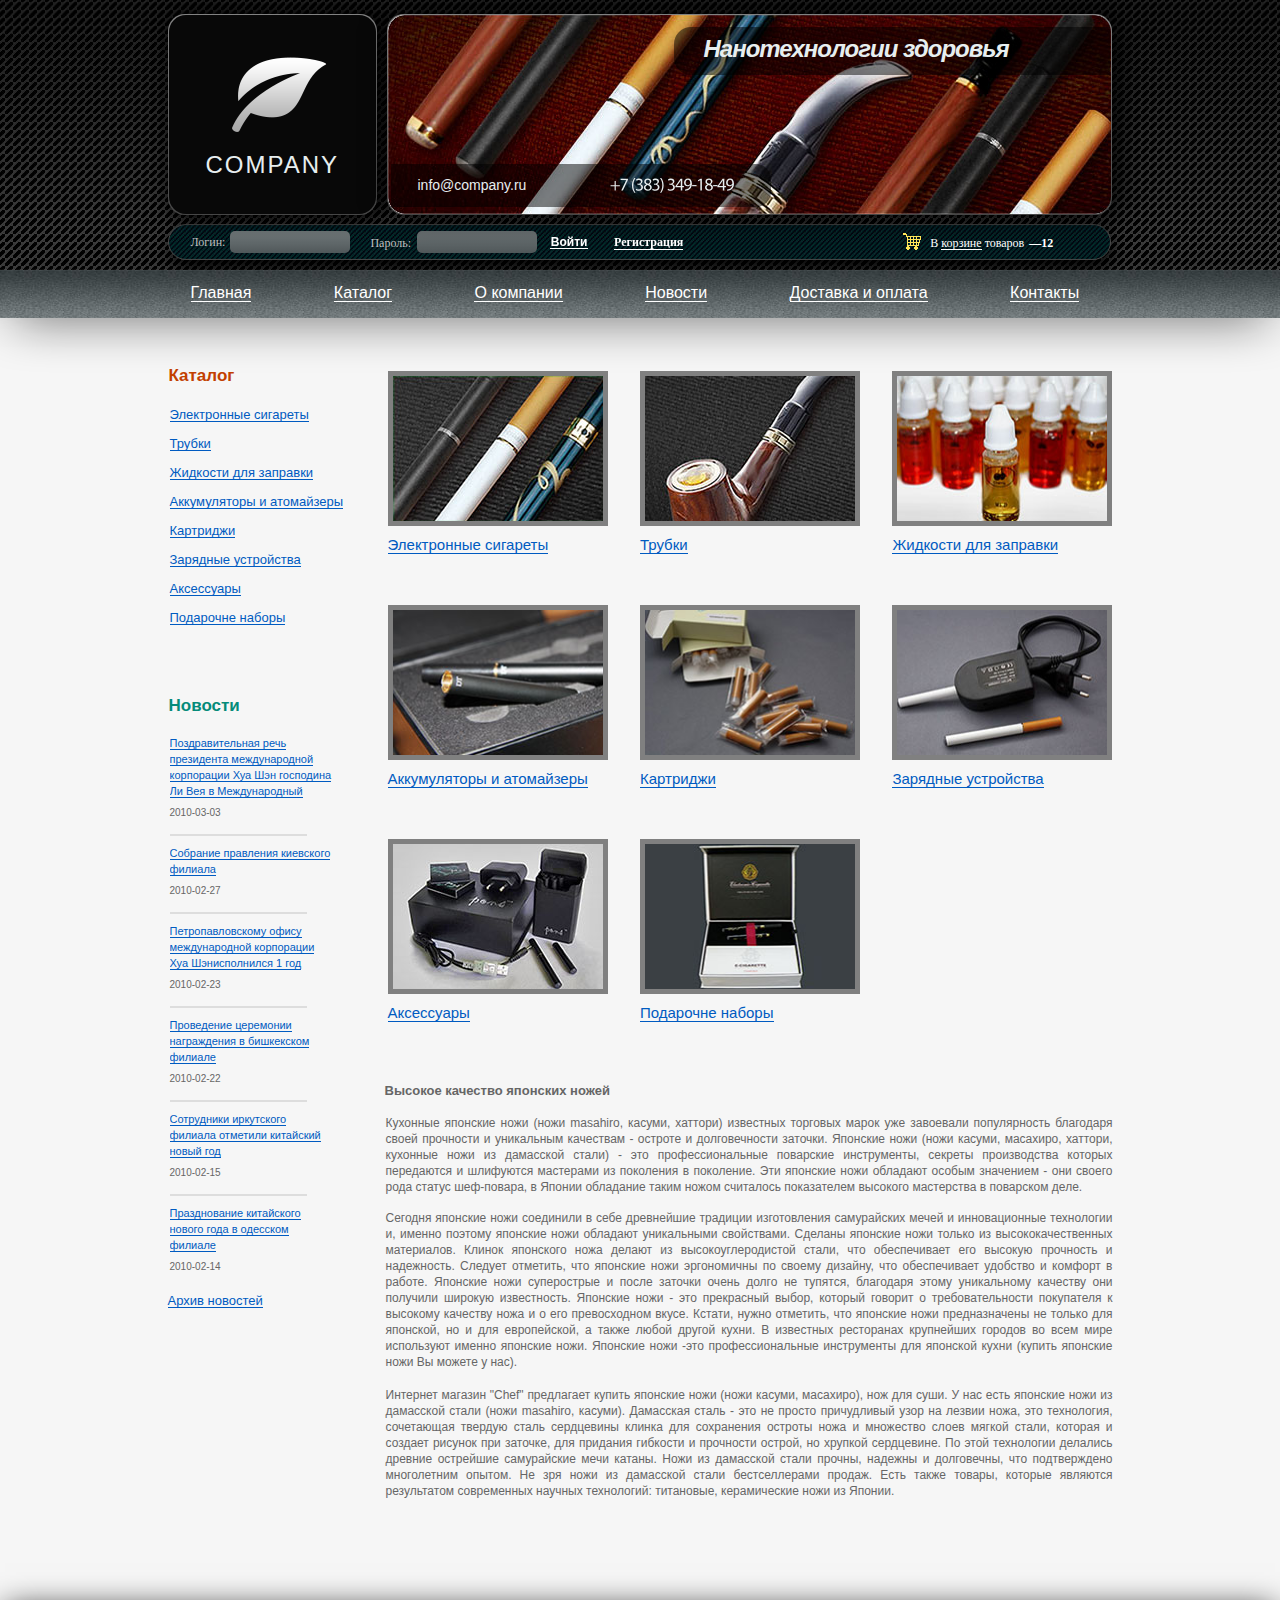
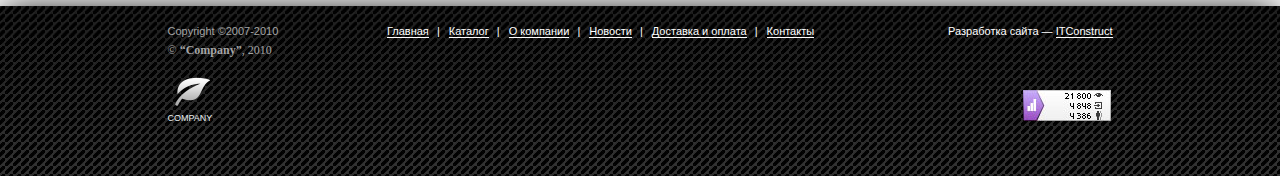
<file: index.html>
<!DOCTYPE html>
<html>
	<head>
		<meta charset="utf-8">
		<meta http-equiv="Cache-Control" content="no-cache">
		<!--<script src="http://code.jquery.com/jquery-latest.js"></script>-->
		<script text="text/javascript" src="js/jquery-2.2.3.min.js"></script>
		<title>Главная страница</title>
		<link href="styles/style-main.css" rel="stylesheet">
	</head>
	<body>
		<header>
			<div class="layout-positioner logotips">
				<div class="border_gradient_logo">
					<div class="logo">
						<h1 id="company">COMPANY</h1>
					</div>
				</div>
				<div class="border_gradient_nanotechn">
					<div class="nanotechn"></div>
				</div>
				<div class="nanotechn-zdorovia">Нанотехнологии здоровья</div>
				<address>
					<a href="mailto:info@company.ru">
						<span id="mail">info@company.ru</span>
					</a>
					<span id="phone-number">+7 (383) 349-18-49</span>
				</address>
			</div>
			<div class="layout-positioner">
				<div class="form-login">
					<form method="post">
						<label for="loginID">Логин:</label>
						<input type="text" name="login" id="loginID">
						<label for="passwordID">Пароль:</label>
						<input type="password" name="password" id="passwordID">
						<input type="submit" id="submitF" value="Войти">
						<a href="#">Регистрация</a>
					</form>
					<div class="basket">
						В <a href="#">корзине</a> товаров <span>12</span>
					</div>
				</div>
			</div>
		</header>
		<div class="fon_grey">
			<div class="layout-positioner"> 
				<span id="open-close">Меню</span>
				<ul id="list_grey">
					<li><a href="#">Главная</a></li>
					<li id="2row">
						<a href="#">Каталог</a>
						<ul class="inner">
							<li><a href="#">Электронные сигареты</a></li>
							<li><a href="#">Трубки</a></li>
							<li><a href="#">Картриджи</a></li>
							<li><a href="#">Аккумуляторы и атомайзеры</a></li>
							<li><a href="#">Аксессуары</a></li>
							<li><a href="#">Зарядные устройства</a></li>
							<li><a href="#">Жидкости для заправки</a></li>
							<li><a href="#">Подарочне наборы</a></li>
						</ul>
					</li>
					<li id="3row"><a href="#">О компании</a></li>
					<li id="4row"><a href="#">Новости</a></li>
					<li id="5row"><a href="#">Доставка и оплата</a></li>
					<li><a href="#">Контакты</a></li>	
				</ul>
			</div>
		</div>
		<div class="layout-positioner main_class">
			<aside>
				<h2 id="head-katalog">Каталог</h2>
				<ul class="katalog">
					<li><a href="#">Электронные сигареты</a></li>
					<li><a href="#">Трубки</a></li>
					<li><a href="#">Жидкости для заправки</a></li>
					<li><a href="#">Аккумуляторы и атомайзеры</a></li>
					<li><a href="#">Картриджи</a></li>
					<li><a href="#">Зарядные устройства</a></li>
					<li><a href="#">Аксессуары</a></li>
					<li><a href="#">Подарочне наборы</a></li>
				</ul>
				<h2 id="head-news">Новости</h2>
				<ul class="news">
					<li>
						<div><a href="#">Поздравительная речь президента международной 
						корпорации Хуа Шэн господина Ли Вея в Международный центр</a></div>
						<span>2010-03-03</span></li>
					<li>
						<div><a href="#">Собрание правления киевского филиала</a></div>
						<span>2010-02-27</span></li>
					<li>
						<div><a href="#">Петропавловскому офису международной корпорации Хуа Шэнисполнился 1 год</a></div>
						<span>2010-02-23</span></li>
					<li>
						<div><a href="#">Проведение церемонии награждения
						в бишкекском филиале</a></div>
						<span>2010-02-22</span></li>
					<li>
						<div><a href="#">Сотрудники иркутского филиала отметили китайский новый год </a></div>
						<span>2010-02-15</span></li>
					<li>
						<div><a href="#">Празднование китайского нового года в одесском филиале</a></div>
						<span>2010-02-14</span></li>
				</ul>
				<a href="#" class="arhiv">Архив новостей</a>
			</aside>
			<ul class="content">
				<!-- 1 -->
				<li class="content-item">
					<a href="asdf">
						<!--<div class="content-picture image-1"></div>-->
						<img src="img/cigaro.jpg" alt="Сигареты">
						<span>Электронные сигареты</span>
					</a>
				</li>
				<!-- 2 -->
				<li class="content-item">
					<a href="asdf">
						<img src="img/trubki.jpg" alt="Трубки">
						<span>Трубки</span>
					</a>
				</li>
				<!-- 3 -->
				<li class="content-item">
					<a href="asdf">
						<img src="img/jidkosti.jpg" alt="Заправка">
						<span>Жидкости для заправки</span>
					</a>
				</li>
				<!-- 4 -->
				<li class="content-item">
					<a href="asdf">
						<img src="img/batteries.jpg" alt="Аккумуляторы">
						<span>Аккумуляторы и атомайзеры</span>
					</a>
				</li>
				<!-- 5 -->
				<li class="content-item">
					<a href="asdf">
						<img src="img/cartridji.jpg" alt="Картриджи">
						<span>Картриджи</span>
					</a>
				</li>
				<!-- 6 -->
				<li class="content-item">
					<a href="asdf">
						<img src="img/charge.jpg" alt="Зарядные устройства">
						<span>Зарядные устройства</span>
					</a>
				</li>
				<!-- 7 -->
				<li class="content-item">
					<a href="asdf">
						<img src="img/accessories.jpg" alt="Зарядные устройства">
						<span>Аксессуары</span>
					</a>
				</li>
				<!-- 8 -->
				<li class="content-item">
					<a href="asdf">
						<img src="img/gifts.jpg" alt="Подарки">
						<span>Подарочне наборы</span>
					</a>
				</li>
			</ul>
			<div id="content_text">
				<h2>Высокое качество японских ножей</h2>
				<p>Кухонные японские ножи (ножи masahiro, касуми, хаттори) известных торговых марок уже завоевали популярность благодаря своей прочности и уникальным качествам - остроте и долговечности заточки. Японские ножи (ножи касуми, масахиро, хаттори, кухонные ножи из дамасской стали) - это профессиональные поварские инструменты, секреты производства которых передаются и шлифуются мастерами из поколения в поколение. Эти японские ножи обладают особым значением - они своего рода статус шеф-повара, в Японии обладание таким ножом считалось показателем высокого мастерства в поварском деле.</p>
				<p>Сегодня японские ножи соединили в себе древнейшие традиции изготовления самурайских мечей и инновационные технологии и, именно поэтому японские ножи обладают уникальными свойствами. Сделаны японские ножи только из высококачественных материалов. Клинок японского ножа делают из высокоуглеродистой стали, что обеспечивает его высокую прочность и надежность. Следует отметить, что японские ножи эргономичны по своему дизайну, что обеспечивает удобство и комфорт в работе. Японские ножи суперострые и после заточки очень долго не тупятся, благодаря этому уникальному качеству они получили широкую известность. <span></span>Японские ножи - это прекрасный выбор, который говорит о требовательности покупателя к высокому качеству ножа и о его превосходном вкусе. Кстати, нужно отметить, что японские ножи предназначены не только для японской, но и для европейской, а также любой другой кухни. В известных ресторанах крупнейших городов во всем мире используют именно японские ножи. Японские ножи -это профессиональные инструменты для японской кухни (купить японские ножи Вы можете у нас).</p>
				<p>Интернет магазин "Chef" предлагает купить японские ножи (ножи касуми, масахиро), нож для суши. У нас есть японские ножи из дамасской стали (ножи masahiro, касуми). <span></span>Дамасская сталь - это не просто причудливый узор на лезвии ножа, это технология, сочетающая твердую сталь сердцевины клинка для сохранения остроты ножа и множество слоев мягкой стали, которая и создает рисунок при заточке, для придания гибкости и прочности острой, но хрупкой сердцевине. По этой технологии делались древние острейшие самурайские мечи катаны. Ножи из дамасской стали прочны, надежны и долговечны, что подтверждено многолетним опытом. Не зря ножи из дамасской стали бестселлерами продаж. Есть также товары, которые являются результатом современных научных технологий: титановые, керамические ножи из Японии.</p>
			</div>
		</div>
		<footer>
			<div class="layout-positioner">
				<ul class="footer-elems">
					<li class="info-about-creature">
						Copyright &copy;2007-2010<br>
						<span>&copy; <!--&ldquo;--><span class="skobki">Company</span><!--&rdquo;-->, 2010</span>
					</li>
					<li>
						<ul class="footer-list">
							<li><a href="#">Главная</a></li>
							<li><a href="#">Каталог</a></li>
							<li><a href="#">О компании</a></li>
							<li><a href="#">Новости</a></li>
							<li><a href="#">Доставка и оплата</a></li>
							<li><a href="#">Контакты</a></li>
						</ul>
					</li>
					<li class="advertising">
						Разработка сайта &mdash; <a href="#">ITConstruct</a>
					</li>
				</ul>
			</div>
			<div class="layout-positioner ended">
				<a href="#" class="mini-logo-company">
					<img src="img/logo-mini.png" alt="Логотип мини">
					<span>COMPANY</span>
				</a>
				<div class="schetchiki">
					<img src="img/info.jpg" alt="Инфо">
				</div>
			</div>
		</footer>
		<script type="text/javascript" src="js/cufon-yui.js"></script>
		<script type="text/javascript" src="js/Myriad_Pro_400.font.js"></script>
		<script type="text/javascript" src="js/script-main.js"></script>
	</body>
</html>
</file>
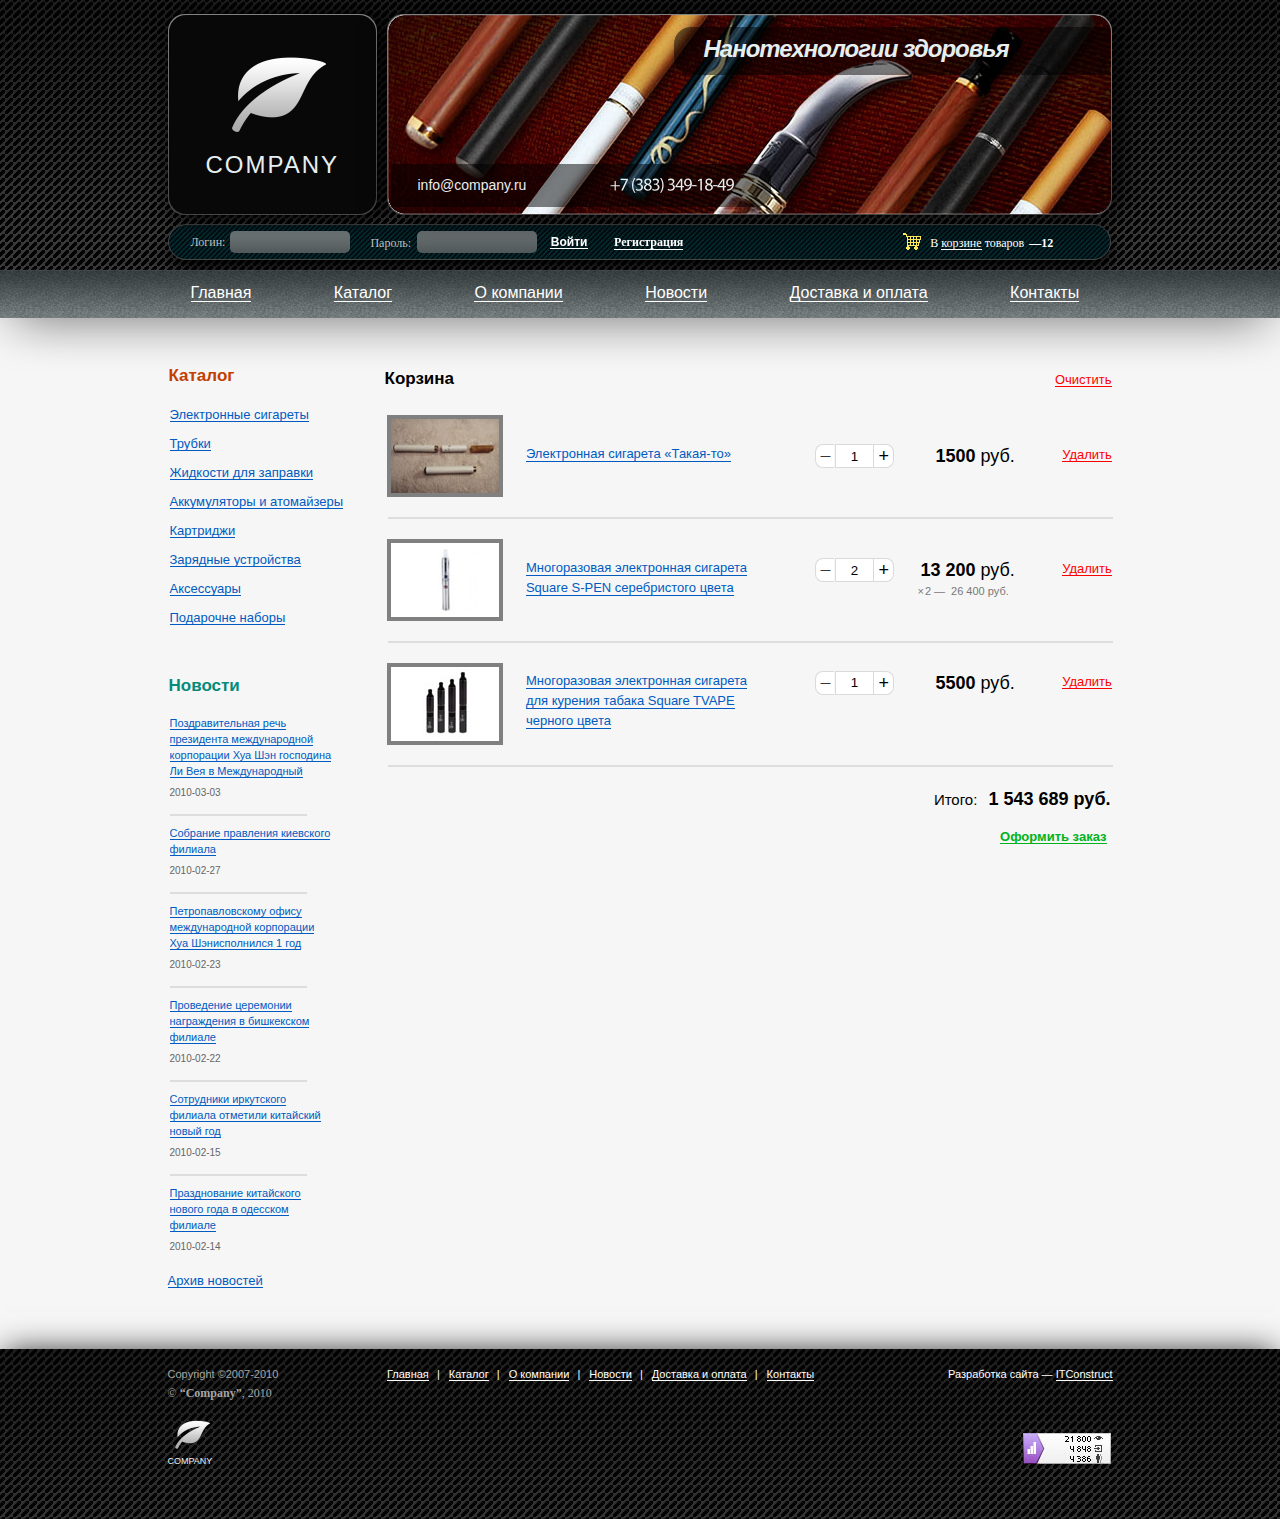
<file: basket.html>
<!DOCTYPE html>
<html>
	<head>
		<meta charset="utf-8">
		<meta http-equiv="Cache-Control" content="no-cache">
		<!--<script src="http://code.jquery.com/jquery-latest.js"></script>-->
		<script text="text/javascript" src="js/jquery-2.2.3.min.js"></script>
		<title>Корзина</title>
		<link href="styles/style-main.css" rel="stylesheet">
		<link href="styles/style-basket.css" rel="stylesheet">
	</head>
	<body>
		<header>
			<div class="layout-positioner logotips">
				<div class="border_gradient_logo">
					<div class="logo">
						<h1 id="company">COMPANY</h1>
					</div>
				</div>
				<div class="border_gradient_nanotechn">
					<div class="nanotechn"></div>
				</div>
				<div class="nanotechn-zdorovia">Нанотехнологии здоровья</div>
				<address>
					<a href="mailto:info@company.ru">
						<span id="mail">info@company.ru</span>
					</a>
					<span id="phone-number">+7 (383) 349-18-49</span>
				</address>
			</div>
			<div class="layout-positioner">
				<div class="form-login">
					<form method="post">
						<label for="loginID">Логин:</label>
						<input type="text" name="login" id="loginID">
						<label for="passwordID">Пароль:</label>
						<input type="password" name="password" id="passwordID">
						<input type="submit" id="submitF" value="Войти">
						<a href="#">Регистрация</a>
					</form>
					<div class="basket">
						В <a href="#">корзине</a> товаров <span>12</span>
					</div>
				</div>
			</div>
		</header>
		<div class="fon_grey">
			<div class="layout-positioner"> 
				<span id="open-close" class="basket_open_close">Меню</span>
				<ul id="list_grey">
					<li><a href="#">Главная</a></li>
					<li id="2row">
						<a href="#">Каталог</a>
						<ul class="inner">
							<li><a href="#">Электронные сигареты</a></li>
							<li><a href="#">Трубки</a></li>
							<li><a href="#">Картриджи</a></li>
							<li><a href="#">Аккумуляторы и атомайзеры</a></li>
							<li><a href="#">Аксессуары</a></li>
							<li><a href="#">Зарядные устройства</a></li>
							<li><a href="#">Жидкости для заправки</a></li>
							<li><a href="#">Подарочне наборы</a></li>
						</ul>
					</li>
					<li id="3row"><a href="#">О компании</a></li>
					<li id="4row"><a href="#">Новости</a></li>
					<li id="5row"><a href="#">Доставка и оплата</a></li>
					<li><a href="#">Контакты</a></li>	
				</ul>
			</div>
		</div>
		<div id="basket_main" class="layout-positioner main_class">
			<aside class="basket_aside">
				<h2 id="head-katalog">Каталог</h2>
				<ul class="katalog">
					<li><a href="#">Электронные сигареты</a></li>
					<li><a href="#">Трубки</a></li>
					<li><a href="#">Жидкости для заправки</a></li>
					<li><a href="#">Аккумуляторы и атомайзеры</a></li>
					<li><a href="#">Картриджи</a></li>
					<li><a href="#">Зарядные устройства</a></li>
					<li><a href="#">Аксессуары</a></li>
					<li><a href="#">Подарочне наборы</a></li>
				</ul>
				<h2 id="head-news" class="basket_head_news">Новости</h2>
				<ul class="news">
					<li>
						<div><a href="#">Поздравительная речь президента международной 
						корпорации Хуа Шэн господина Ли Вея в Международный центр</a></div>
						<span>2010-03-03</span></li>
					<li>
						<div><a href="#">Собрание правления киевского филиала</a></div>
						<span>2010-02-27</span></li>
					<li>
						<div><a href="#">Петропавловскому офису международной корпорации Хуа Шэнисполнился 1 год</a></div>
						<span>2010-02-23</span></li>
					<li>
						<div><a href="#">Проведение церемонии награждения
						в бишкекском филиале</a></div>
						<span>2010-02-22</span></li>
					<li>
						<div><a href="#">Сотрудники иркутского филиала отметили китайский новый год </a></div>
						<span>2010-02-15</span></li>
					<li>
						<div><a href="#">Празднование китайского нового года в одесском филиале</a></div>
						<span>2010-02-14</span></li>
				</ul>
				<a href="#" class="arhiv">Архив новостей</a>
			</aside>
			<div class="content">
				<h2 id="basket_content_head">Корзина</h2>
				<span id="basket_deleteAll">Очистить</span>
				<ul id="basket_list">
					<li class="basket_item">
						<a href="#">
							<img src="img/electro-cigaro-takaia-to.jpg" alt="Электронная сигарета">
						</a>
						<ul class="basket_inner">
							<li>
								<a href="#" class="description">
									<em>Электронная сигарета «Такая-то»</em>
								</a>
							</li>
							<li class="counter">
								<span class="minus">&#8212;</span>
								<input type="text" value="1" size="3"/>
								<span class="plus">+</span>
							</li>
							<li class="basket_prices">
								<span class="basket_price_for_thing">1500</span>
							</li>
							<li>
								<a href="#" class="basket_delete_thing">Удалить</a>
							</li>
						</ul>
					</li>
					<li class="basket_item">
						<a href="#">
							<img src="img/cigaro-squareSPEN.jpg" alt="Электронная сигарета">
						</a>
						<ul class="basket_inner">
							<li>
								<a href="#" class="description">
									<em>Многоразовая электронная сигарета Square S-PEN серебристого цвета</em>
								</a>
							</li>
							<li class="counter">
								<span class="minus">&#8212;</span>
								<input type="text" value="2" size="3"/>
								<span class="plus">+</span>
							</li>
							<li class="basket_prices">
								<span class="basket_price_for_thing">13 200</span>
								<span class="basket_sum_price">
									<span class="number_of_things">2</span>
									<span class="basket_total_price">26 400</span>
								</span>
							</li>
							<li>
								<a href="#" class="basket_delete_thing">Удалить</a>
							</li>
						</ul>
					</li>
					<li class="basket_item">
						<a href="#">
							<img src="img/cigaro-squareTVAPE.jpg" alt="Электронная сигарета">
						</a>
						<ul class="basket_inner">
							<li>
								<a href="#" class="description">
									<em>Многоразовая электронная сигарета для курения табака Square TVAPE черного цвета</em>
								</a>
							</li>
							<li class="counter">
								<span class="minus">&#8212;</span>
								<input type="text" value="1" size="3"/>
								<span class="plus">+</span>
							</li>
							<li class="basket_prices">
								<span class="basket_price_for_thing">5500</span>
							</li>
							<li>
								<a href="#" class="basket_delete_thing">Удалить</a>
							</li>
						</ul>
					</li>
				</ul>
				<div id="itogo">
					Итого: <span id="total_price">1543689</span>
					<a href="#">Оформить заказ</a>
				</div>
			</div>
		</div>
		<footer id="basket_footer">
			<div class="layout-positioner">
				<ul class="footer-elems">
					<li class="info-about-creature">
						Copyright &copy;2007-2010<br>
						<span>&copy; <!--&ldquo;--><span class="skobki">Company</span><!--&rdquo;-->, 2010</span>
					</li>
					<li>
						<ul class="footer-list">
							<li><a href="#">Главная</a></li>
							<li><a href="#">Каталог</a></li>
							<li><a href="#">О компании</a></li>
							<li><a href="#">Новости</a></li>
							<li><a href="#">Доставка и оплата</a></li>
							<li><a href="#">Контакты</a></li>
						</ul>
					</li>
					<li class="advertising">
						Разработка сайта &mdash; <a href="#">ITConstruct</a>
					</li>
				</ul>
			</div>
			<div class="layout-positioner ended">
				<a href="#" class="mini-logo-company">
					<img src="img/logo-mini.png" alt="Логотип мини">
					<span>COMPANY</span>
				</a>
				<div class="schetchiki">
					<img src="img/info.jpg" alt="Инфо">
				</div>
			</div>
		</footer>
		<script type="text/javascript" src="js/cufon-yui.js"></script>
		<script type="text/javascript" src="js/Myriad_Pro_400.font.js"></script>
		<script type="text/javascript" src="js/script-main.js"></script>
		<script type="text/javascript" src="js/script-basket.js"></script>
	</body>
</html>
</file>
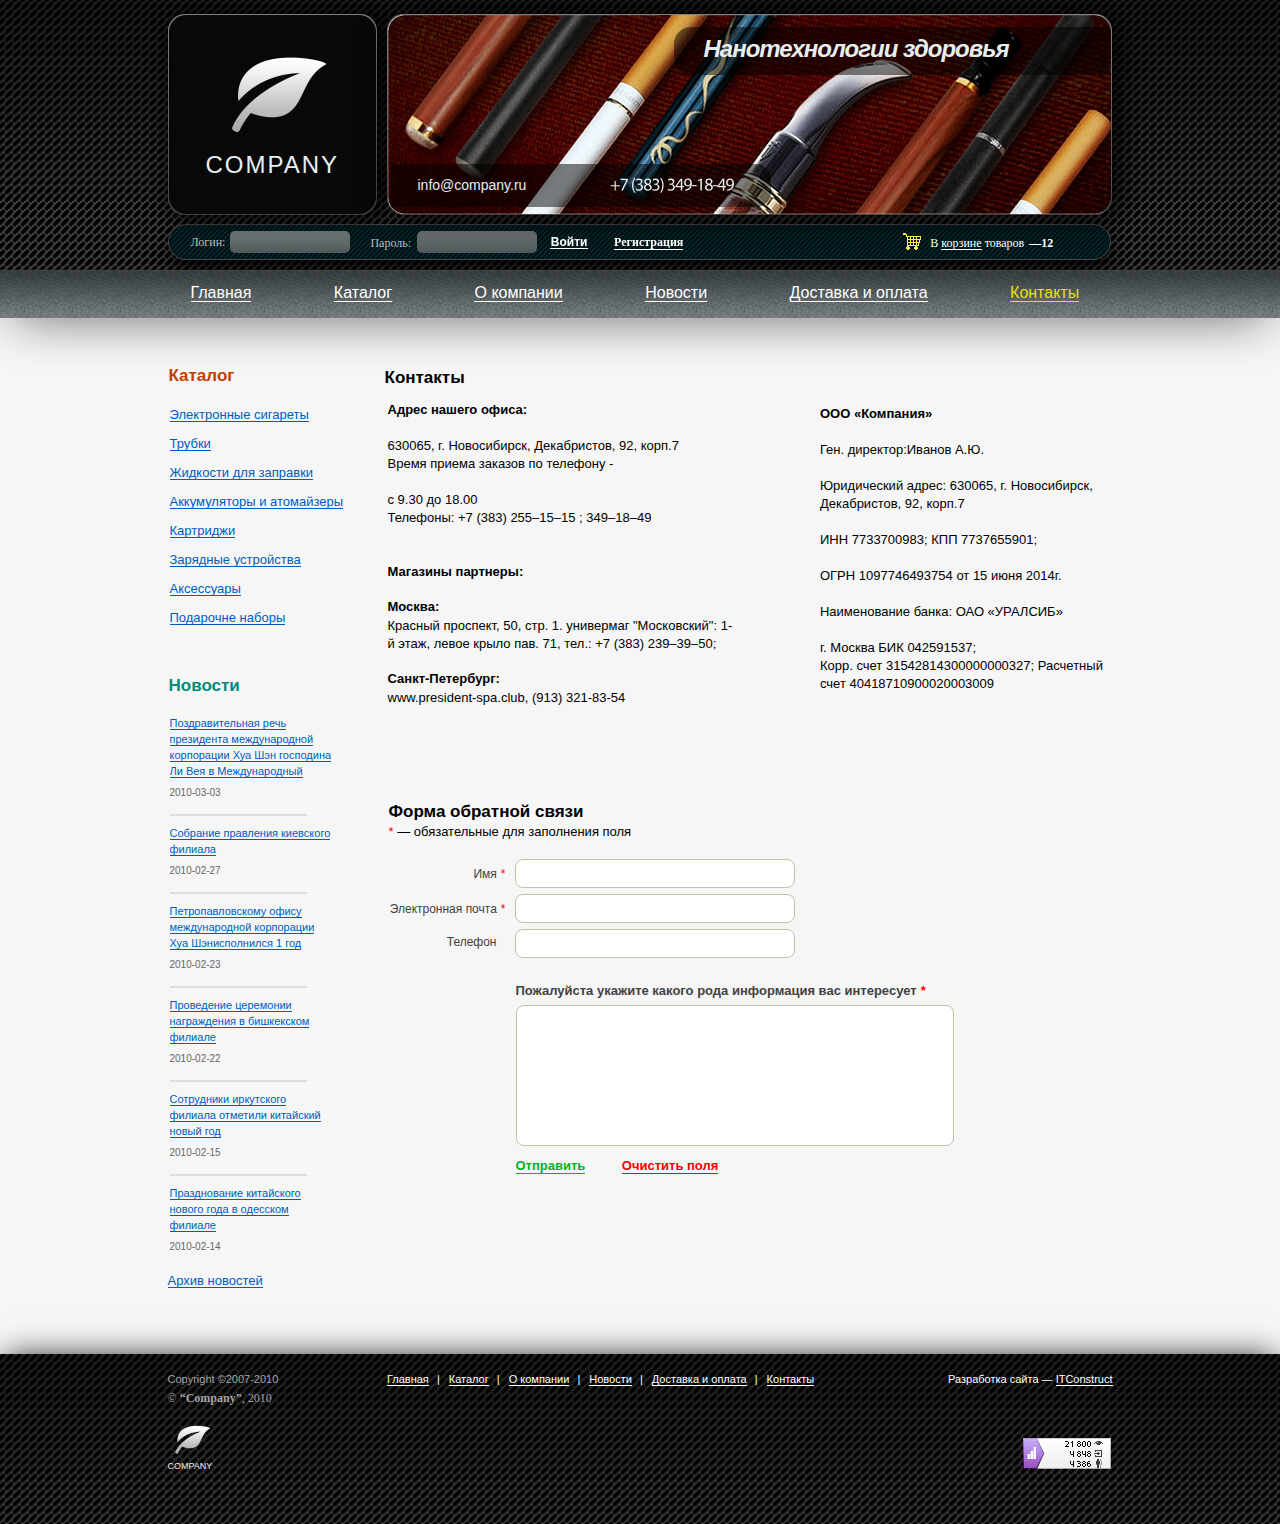
<file: contacts.html>
<!DOCTYPE html>
<html>
	<head>
		<meta charset="utf-8">
		<meta http-equiv="Cache-Control" content="no-cache">
		<!--<script src="http://code.jquery.com/jquery-latest.js"></script>-->
		<script text="text/javascript" src="js/jquery-2.2.3.min.js"></script>
		<title>Контакты</title>
		<link href="styles/style-main.css" rel="stylesheet">
		<link href="styles/style-contacts.css" rel="stylesheet">
	</head>
	<body>
		<header>
			<div class="layout-positioner logotips">
				<div class="border_gradient_logo">
					<div class="logo">
						<h1 id="company">COMPANY</h1>
					</div>
				</div>
				<div class="border_gradient_nanotechn">
					<div class="nanotechn"></div>
				</div>
				<div class="nanotechn-zdorovia">Нанотехнологии здоровья</div>
				<address>
					<a href="mailto:info@company.ru">
						<span id="mail">info@company.ru</span>
					</a>
					<span id="phone-number">+7 (383) 349-18-49</span>
				</address>
			</div>
			<div class="layout-positioner">
				<div class="form-login">
					<form method="post">
						<label for="loginID">Логин:</label>
						<input type="text" name="login" id="loginID">
						<label for="passwordID">Пароль:</label>
						<input type="password" name="password" id="passwordID">
						<input type="submit" id="submitF" value="Войти">
						<a href="#">Регистрация</a>
					</form>
					<div class="basket">
						В <a href="#">корзине</a> товаров <span>12</span>
					</div>
				</div>
			</div>
		</header>
		<div class="fon_grey">
			<div class="layout-positioner"> 
				<span id="open-close">Меню</span>
				<ul id="list_grey">
					<li><a href="#">Главная</a></li>
					<li id="2row">
						<a href="#">Каталог</a>
						<ul class="inner">
							<li><a href="#">Электронные сигареты</a></li>
							<li><a href="#">Трубки</a></li>
							<li><a href="#">Картриджи</a></li>
							<li><a href="#">Аккумуляторы и атомайзеры</a></li>
							<li><a href="#">Аксессуары</a></li>
							<li><a href="#">Зарядные устройства</a></li>
							<li><a href="#">Жидкости для заправки</a></li>
							<li><a href="#">Подарочне наборы</a></li>
						</ul>
					</li>
					<li id="3row"><a href="#">О компании</a></li>
					<li id="4row"><a href="#">Новости</a></li>
					<li id="5row"><a href="#">Доставка и оплата</a></li>
					<li><a href="#" class="selected_kategoria">Контакты</a></li>	
				</ul>
			</div>
		</div>
		<div id="contacts_main" class="layout-positioner main_class">
			<aside>
				<h2 id="head-katalog">Каталог</h2>
				<ul class="katalog">
					<li><a href="#">Электронные сигареты</a></li>
					<li><a href="#">Трубки</a></li>
					<li><a href="#">Жидкости для заправки</a></li>
					<li><a href="#">Аккумуляторы и атомайзеры</a></li>
					<li><a href="#">Картриджи</a></li>
					<li><a href="#">Зарядные устройства</a></li>
					<li><a href="#">Аксессуары</a></li>
					<li><a href="#">Подарочне наборы</a></li>
				</ul>
				<h2 id="head-news">Новости</h2>
				<ul class="news">
					<li>
						<div><a href="#">Поздравительная речь президента международной 
						корпорации Хуа Шэн господина Ли Вея в Международный центр</a></div>
						<span>2010-03-03</span></li>
					<li>
						<div><a href="#">Собрание правления киевского филиала</a></div>
						<span>2010-02-27</span></li>
					<li>
						<div><a href="#">Петропавловскому офису международной корпорации Хуа Шэнисполнился 1 год</a></div>
						<span>2010-02-23</span></li>
					<li>
						<div><a href="#">Проведение церемонии награждения
						в бишкекском филиале</a></div>
						<span>2010-02-22</span></li>
					<li>
						<div><a href="#">Сотрудники иркутского филиала отметили китайский новый год </a></div>
						<span>2010-02-15</span></li>
					<li>
						<div><a href="#">Празднование китайского нового года в одесском филиале</a></div>
						<span>2010-02-14</span></li>
				</ul>
				<a href="#" class="arhiv">Архив новостей</a>
			</aside>
			
			<div class="content">
				<h2 class="contacts_content_head">Контакты</h2>
				<div id="left_column">
					<div id="office_address">
						<h3 class="contacts_headers">Адрес нашего офиса:</h3>
						<p class="info_contacts">630065, г. Новосибирск, Декабристов, 92, корп.7 Время приема заказов по телефону -    </p>
						<p class="info_contacts">с 9.30 до 18.00 
							Телефоны: +7 (383) 255‒15‒15 ; 349‒18‒49
						</p>
					</div>
					<div id="partners_shops">
						<h3 class="contacts_headers">Магазины партнеры:</h3>
						<h4 class="contacts_headers">Москва:</h4>
						<p class="info_contacts">Красный проспект, 50, стр. 1. универмаг "Московский": 1-й этаж, левое крыло пав. 71,  тел.: +7 (383) 239‒39‒50;</p>
						<h4 class="contacts_headers">Санкт-Петербург:</h4>
						<p class="info_contacts">www.president-spa.club, (913) 321-83-54</p>
					</div>
				</div>
				<div id="company_info">
					<h3 class="contacts_headers">ООО «Компания»</h3>
					<p class="info_contacts">Ген. директор:Иванов А.Ю.</p>
					<p class="info_contacts">Юридический адрес: 630065, г. Новосибирск, Декабристов, 92, корп.7</p>
					<p class="info_contacts">ИНН 7733700983; КПП 7737655901;</p>
					<p class="info_contacts">ОГРН 1097746493754 от 15 июня 2014г.</p>
					<p class="info_contacts">Наименование банка: ОАО «УРАЛСИБ»</p>
					<p class="info_contacts">г. Москва БИК 042591537; 
					Корр. счет 31542814300000000327; Расчетный счет 40418710900020003009</p>
				</div>
				<h2 class="contacts_content_head callback">Форма обратной связи</h2>
				<span id="nessesary_prompt"> &mdash; обязательные для заполнения поля</span>
				<ul id="misstakes">
					<li id="incorrect_name">Поле «Имя» должно быть заполнено </li>
					<li id="same_email">Пользователь с такой электронной почтой уже зарегистрирован</li>
					<li id="empty_password_confirm">Поле «Подтерждение пароля» должно быть заполнено</li>
					<li id="empty_password">Поле «Пароль» должно быть заполнено </li>
				</ul>
				
				<form id="form_user" method="get" onsubmit="return check_form()">
					<ul id="information_about_client">
						<li>
							<label for="inform_name" class="nessesary_after">Имя</label>
							<input id="inform_name" type="text" name="inform_name">
							<span class="warning">Поле «Имя» должно быть заполнено</span>
						</li>
						<li>
							<label for="inform_mail" class="nessesary_after">Электронная почта</label>
							<input id="inform_mail" type="email" name="inform_mail">
							<span class="warning">Поле «Электронная почта» должно быть заполнено</span>
						</li>
						<li>
							<label for="inform_phone">Телефон</label>
							<input id="inform_phone" type="number" name="inform_phone">
						</li>
						<li>
							<label for="inform_coment" class="nessesary_after">Пожалуйста укажите какого рода информация вас интересует</label>
							<textarea id="inform_coment" name="inform_coment"></textarea>
						</li>
					</ul>
					<input id="send" type="submit" value="Отправить">
					<input id="reset_values" type="reset" value="Очистить поля">
				</form>
			</div>
			
		</div>
		<footer>
			<div class="layout-positioner">
				<ul class="footer-elems">
					<li class="info-about-creature">
						Copyright &copy;2007-2010<br>
						<span>&copy; <!--&ldquo;--><span class="skobki">Company</span><!--&rdquo;-->, 2010</span>
					</li>
					<li>
						<ul class="footer-list">
							<li><a href="#">Главная</a></li>
							<li><a href="#">Каталог</a></li>
							<li><a href="#">О компании</a></li>
							<li><a href="#">Новости</a></li>
							<li><a href="#">Доставка и оплата</a></li>
							<li><a href="#">Контакты</a></li>
						</ul>
					</li>
					<li class="advertising">
						Разработка сайта &mdash; <a href="#">ITConstruct</a>
					</li>
				</ul>
			</div>
			<div class="layout-positioner ended">
				<a href="#" class="mini-logo-company">
					<img src="img/logo-mini.png" alt="Логотип мини">
					<span>COMPANY</span>
				</a>
				<div class="schetchiki">
					<img src="img/info.jpg" alt="Инфо">
				</div>
			</div>
		</footer>
		<script type="text/javascript" src="js/cufon-yui.js"></script>
		<script type="text/javascript" src="js/Myriad_Pro_400.font.js"></script>
		<script type="text/javascript" src="js/script-main.js"></script>
		<script type="text/javascript" src="js/script-contacts.js"></script>
	</body>
</html>
</file>
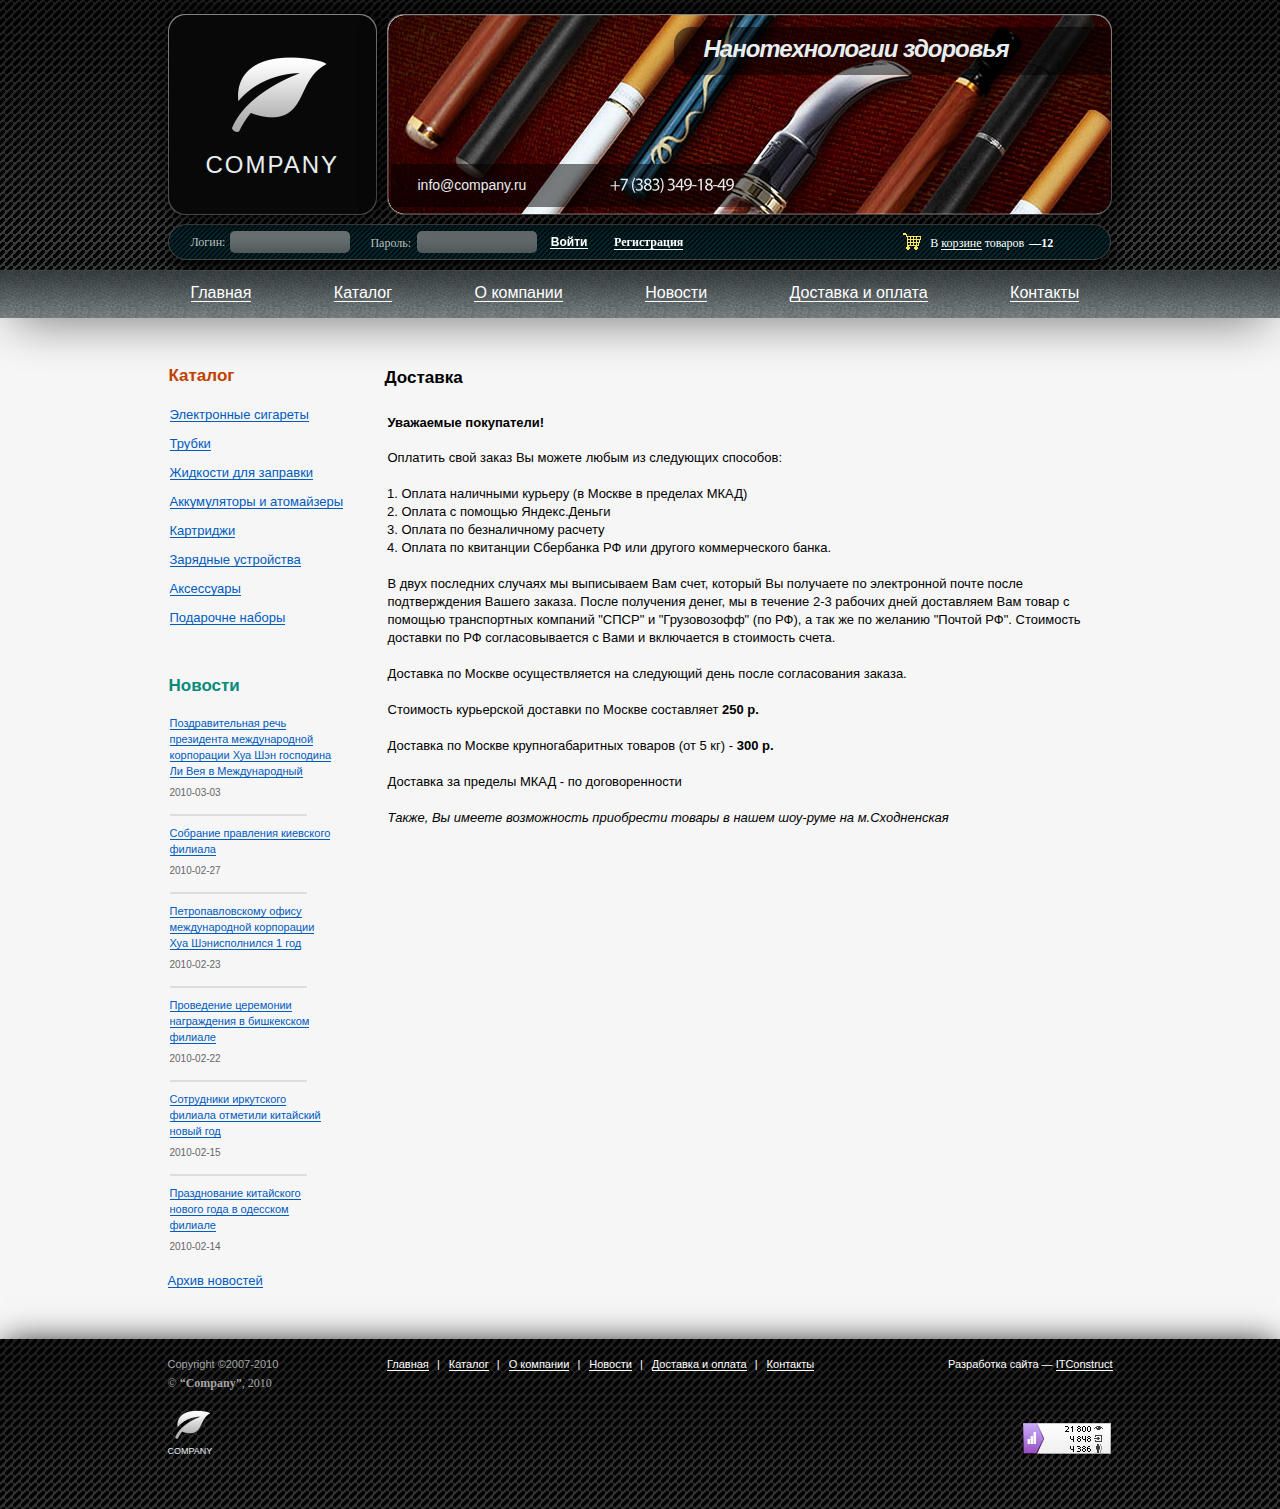
<file: dostavka.html>
<!DOCTYPE html>
<html>
	<head>
		<meta charset="utf-8">
		<meta http-equiv="Cache-Control" content="no-cache">
		<!--<script src="http://code.jquery.com/jquery-latest.js"></script>-->
		<script text="text/javascript" src="js/jquery-2.2.3.min.js"></script>
		<title>Доставка и оплата</title>
		<link href="styles/style-main.css" rel="stylesheet">
		<link href="styles/style-dostavka.css" rel="stylesheet">
	</head>
	<body>
		<header>
			<div class="layout-positioner logotips">
				<div class="border_gradient_logo">
					<div class="logo">
						<h1 id="company">COMPANY</h1>
					</div>
				</div>
				<div class="border_gradient_nanotechn">
					<div class="nanotechn"></div>
				</div>
				<div class="nanotechn-zdorovia">Нанотехнологии здоровья</div>
				<address>
					<a href="mailto:info@company.ru">
						<span id="mail">info@company.ru</span>
					</a>
					<span id="phone-number">+7 (383) 349-18-49</span>
				</address>
			</div>
			<div class="layout-positioner">
				<div class="form-login">
					<form method="post">
						<label for="loginID">Логин:</label>
						<input type="text" name="login" id="loginID">
						<label for="passwordID">Пароль:</label>
						<input type="password" name="password" id="passwordID">
						<input type="submit" id="submitF" value="Войти">
						<a href="#">Регистрация</a>
					</form>
					<div class="basket">
						В <a href="#">корзине</a> товаров <span>12</span>
					</div>
				</div>
			</div>
		</header>
		<div class="fon_grey">
			<div class="layout-positioner"> 
				<span id="open-close">Меню</span>
				<ul id="list_grey">
					<li><a href="#">Главная</a></li>
					<li id="2row">
						<a href="#">Каталог</a>
						<ul class="inner">
							<li><a href="#">Электронные сигареты</a></li>
							<li><a href="#">Трубки</a></li>
							<li><a href="#">Картриджи</a></li>
							<li><a href="#">Аккумуляторы и атомайзеры</a></li>
							<li><a href="#">Аксессуары</a></li>
							<li><a href="#">Зарядные устройства</a></li>
							<li><a href="#">Жидкости для заправки</a></li>
							<li><a href="#">Подарочне наборы</a></li>
						</ul>
					</li>
					<li id="3row"><a href="#">О компании</a></li>
					<li id="4row"><a href="#">Новости</a></li>
					<li id="5row" class="selected_kategoria"><a href="#">Доставка и оплата</a></li>
					<li><a href="#">Контакты</a></li>	
				</ul>
			</div>
		</div>
		<div id="dostavka_main" class="layout-positioner main_class">
			<aside>
				<h2 id="head-katalog">Каталог</h2>
				<ul class="katalog">
					<li><a href="#">Электронные сигареты</a></li>
					<li><a href="#">Трубки</a></li>
					<li><a href="#">Жидкости для заправки</a></li>
					<li><a href="#">Аккумуляторы и атомайзеры</a></li>
					<li><a href="#">Картриджи</a></li>
					<li><a href="#">Зарядные устройства</a></li>
					<li><a href="#">Аксессуары</a></li>
					<li><a href="#">Подарочне наборы</a></li>
				</ul>
				<h2 id="head-news">Новости</h2>
				<ul class="news">
					<li>
						<div><a href="#">Поздравительная речь президента международной 
						корпорации Хуа Шэн господина Ли Вея в Международный центр</a></div>
						<span>2010-03-03</span></li>
					<li>
						<div><a href="#">Собрание правления киевского филиала</a></div>
						<span>2010-02-27</span></li>
					<li>
						<div><a href="#">Петропавловскому офису международной корпорации Хуа Шэнисполнился 1 год</a></div>
						<span>2010-02-23</span></li>
					<li>
						<div><a href="#">Проведение церемонии награждения
						в бишкекском филиале</a></div>
						<span>2010-02-22</span></li>
					<li>
						<div><a href="#">Сотрудники иркутского филиала отметили китайский новый год </a></div>
						<span>2010-02-15</span></li>
					<li>
						<div><a href="#">Празднование китайского нового года в одесском филиале</a></div>
						<span>2010-02-14</span></li>
				</ul>
				<a href="#" class="arhiv">Архив новостей</a>
			</aside>
			
			<div class="content">
				<h2 class="dostavka_content_head">Доставка</h2>
				<h3 class="dostavka_headers">Уважаемые покупатели!</h3>
				<p class="info_dostavka">Оплатить свой заказ Вы можете любым из следующих способов:</p>
				<ol class="numeric_list">
					<li>Оплата наличными курьеру (в Москве в пределах МКАД)</li>
					<li>Оплата с помощью Яндекс.Деньги</li>
					<li>Оплата по безналичному расчету</li>
					<li>Оплата по квитанции Сбербанка РФ или другого коммерческого банка.</li>
				</ol>
				<p class="info_dostavka">В двух последних случаях мы выписываем Вам счет, который Вы получаете по электронной почте после подтверждения Вашего заказа. После получения денег, мы в течение 2-3 рабочих дней доставляем Вам товар с помощью транспортных компаний "СПСР" и "Грузовозофф" (по РФ), а так же по желанию "Почтой РФ". Стоимость доставки по РФ согласовывается с Вами и включается в стоимость счета.</p>
				<p class="info_dostavka">Доставка по Москве осуществляется на следующий день после согласования заказа.</p>
				<p class="info_dostavka">Стоимость курьерской доставки по Москве составляет <span class="price">250 р.</span></p>
				<p class="info_dostavka">Доставка по Москве крупногабаритных товаров (от 5 кг) - <span class="price">300 р.</span></p>
				<p class="info_dostavka">Доставка за пределы МКАД - по договоренности</p>
				<p class="info_dostavka cursiv_text">Также, Вы имеете возможность приобрести товары в нашем шоу-руме на м.Сходненская</p>
			</div>
			
		</div>
		<footer>
			<div class="layout-positioner">
				<ul class="footer-elems">
					<li class="info-about-creature">
						Copyright &copy;2007-2010<br>
						<span>&copy; <!--&ldquo;--><span class="skobki">Company</span><!--&rdquo;-->, 2010</span>
					</li>
					<li>
						<ul class="footer-list">
							<li><a href="#">Главная</a></li>
							<li><a href="#">Каталог</a></li>
							<li><a href="#">О компании</a></li>
							<li><a href="#">Новости</a></li>
							<li><a href="#">Доставка и оплата</a></li>
							<li><a href="#">Контакты</a></li>
						</ul>
					</li>
					<li class="advertising">
						Разработка сайта &mdash; <a href="#">ITConstruct</a>
					</li>
				</ul>
			</div>
			<div class="layout-positioner ended">
				<a href="#" class="mini-logo-company">
					<img src="img/logo-mini.png" alt="Логотип мини">
					<span>COMPANY</span>
				</a>
				<div class="schetchiki">
					<img src="img/info.jpg" alt="Инфо">
				</div>
			</div>
		</footer>
		<script type="text/javascript" src="js/cufon-yui.js"></script>
		<script type="text/javascript" src="js/Myriad_Pro_400.font.js"></script>
		<script type="text/javascript" src="js/script-main.js"></script>
	</body>
</html>
</file>
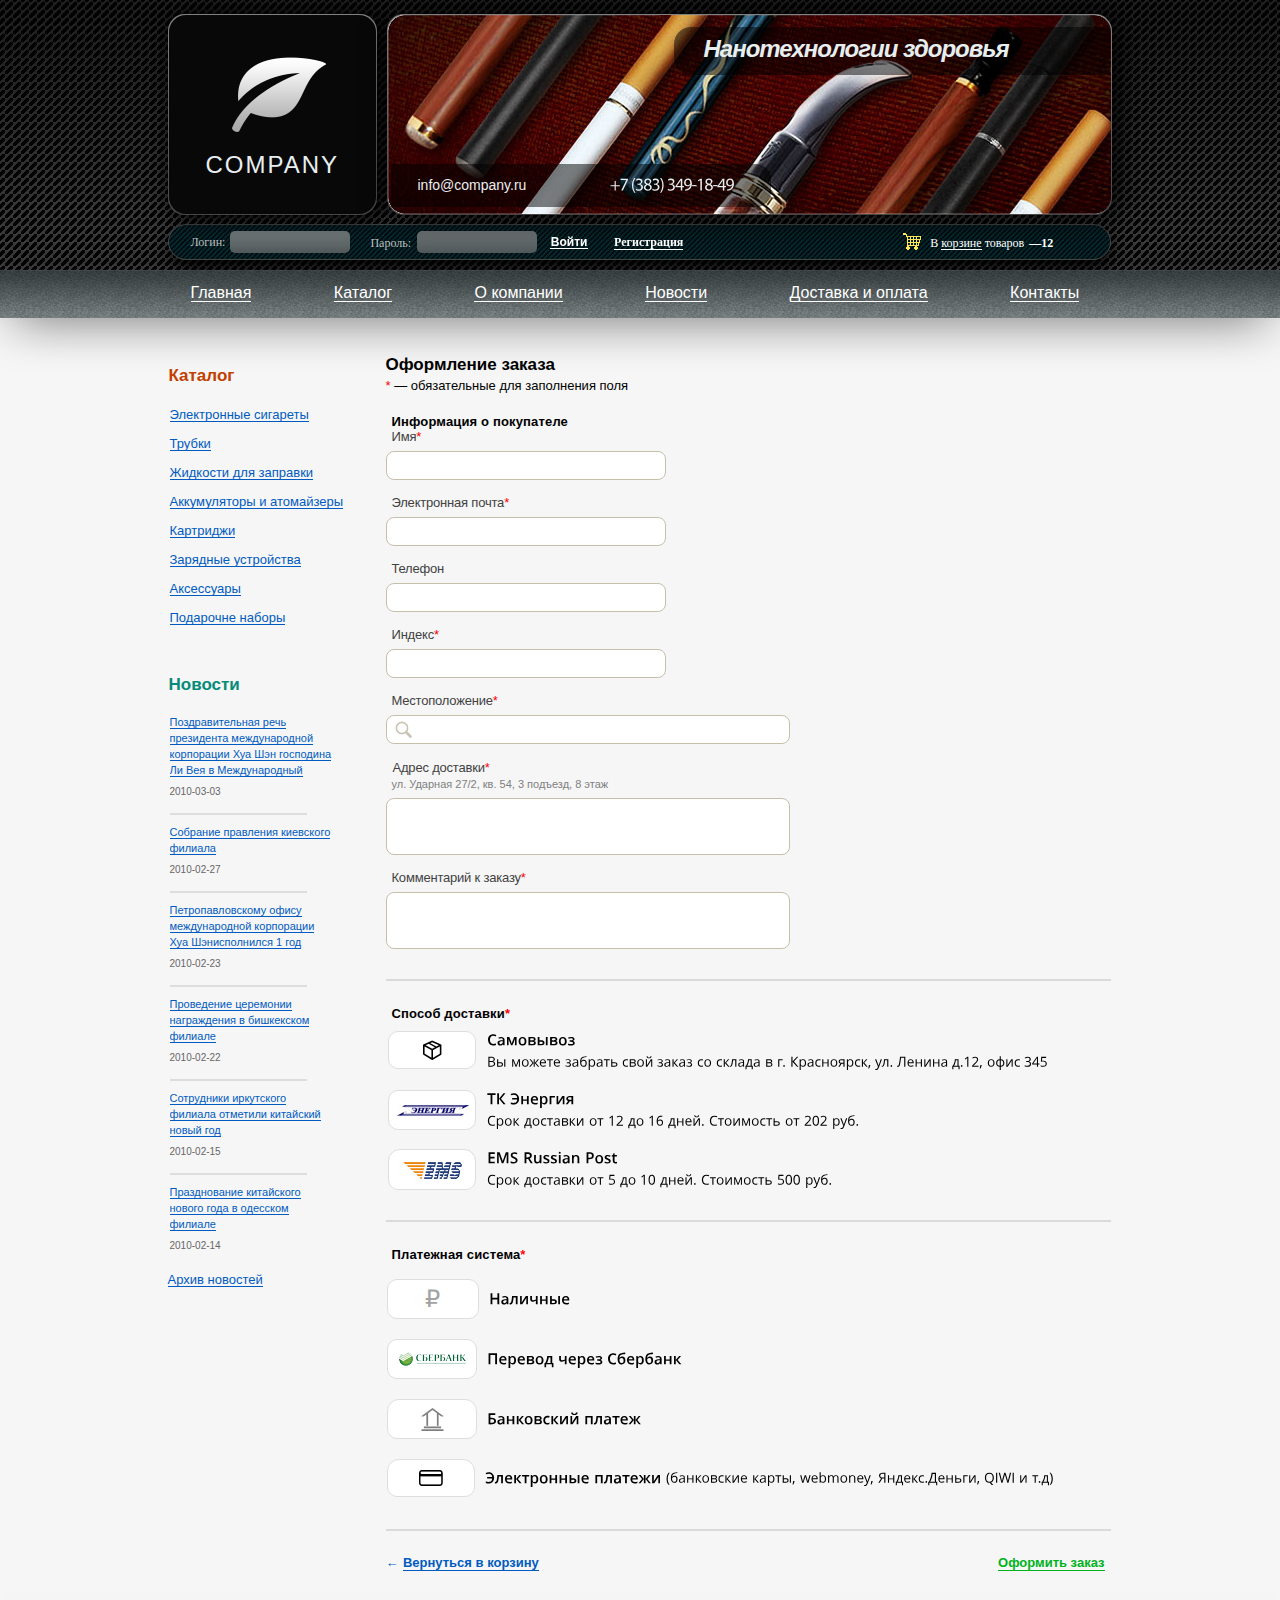
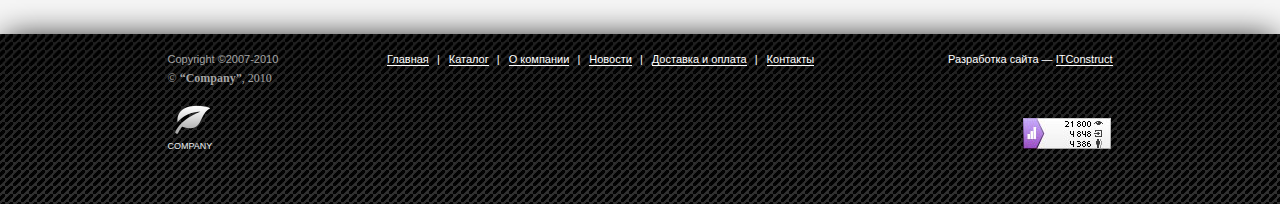
<file: order.html>
<!DOCTYPE html>
<html>
	<head>
		<meta charset="utf-8">
		<meta http-equiv="Cache-Control" content="no-cache">
		<!--<script src="http://code.jquery.com/jquery-latest.js"></script>-->
		<script text="text/javascript" src="js/jquery-2.2.3.min.js"></script>
		<title>Заказ</title>
		<link href="styles/style-main.css" rel="stylesheet">
		<link href="styles/style-order.css" rel="stylesheet">
	</head>
	<body>
		<header>
			<div class="layout-positioner logotips">
				<div class="border_gradient_logo">
					<div class="logo">
						<h1 id="company">COMPANY</h1>
					</div>
				</div>
				<div class="border_gradient_nanotechn">
					<div class="nanotechn"></div>
				</div>
				<div class="nanotechn-zdorovia">Нанотехнологии здоровья</div>
				<address>
					<a href="mailto:info@company.ru">
						<span id="mail">info@company.ru</span>
					</a>
					<span id="phone-number">+7 (383) 349-18-49</span>
				</address>
			</div>
			<div class="layout-positioner">
				<div class="form-login">
					<form method="post">
						<label for="loginID">Логин:</label>
						<input type="text" name="login" id="loginID">
						<label for="passwordID">Пароль:</label>
						<input type="password" name="password" id="passwordID">
						<input type="submit" id="submitF" value="Войти">
						<a href="#">Регистрация</a>
					</form>
					<div class="basket">
						В <a href="#">корзине</a> товаров <span>12</span>
					</div>
				</div>
			</div>
		</header>
		<div class="fon_grey">
			<div class="layout-positioner"> 
				<span id="open-close">Меню</span>
				<ul id="list_grey">
					<li><a href="#">Главная</a></li>
					<li id="2row">
						<a href="#">Каталог</a>
						<ul class="inner">
							<li><a href="#">Электронные сигареты</a></li>
							<li><a href="#">Трубки</a></li>
							<li><a href="#">Картриджи</a></li>
							<li><a href="#">Аккумуляторы и атомайзеры</a></li>
							<li><a href="#">Аксессуары</a></li>
							<li><a href="#">Зарядные устройства</a></li>
							<li><a href="#">Жидкости для заправки</a></li>
							<li><a href="#">Подарочне наборы</a></li>
						</ul>
					</li>
					<li id="3row"><a href="#">О компании</a></li>
					<li id="4row"><a href="#">Новости</a></li>
					<li id="5row"><a href="#">Доставка и оплата</a></li>
					<li><a href="#">Контакты</a></li>	
				</ul>
			</div>
		</div>
		<div id="order_main" class="layout-positioner main_class">
			<aside>
				<h2 id="head-katalog">Каталог</h2>
				<ul class="katalog">
					<li><a href="#">Электронные сигареты</a></li>
					<li><a href="#">Трубки</a></li>
					<li><a href="#">Жидкости для заправки</a></li>
					<li><a href="#">Аккумуляторы и атомайзеры</a></li>
					<li><a href="#">Картриджи</a></li>
					<li><a href="#">Зарядные устройства</a></li>
					<li><a href="#">Аксессуары</a></li>
					<li><a href="#">Подарочне наборы</a></li>
				</ul>
				<h2 id="head-news">Новости</h2>
				<ul class="news">
					<li>
						<div><a href="#">Поздравительная речь президента международной 
						корпорации Хуа Шэн господина Ли Вея в Международный центр</a></div>
						<span>2010-03-03</span></li>
					<li>
						<div><a href="#">Собрание правления киевского филиала</a></div>
						<span>2010-02-27</span></li>
					<li>
						<div><a href="#">Петропавловскому офису международной корпорации Хуа Шэнисполнился 1 год</a></div>
						<span>2010-02-23</span></li>
					<li>
						<div><a href="#">Проведение церемонии награждения
						в бишкекском филиале</a></div>
						<span>2010-02-22</span></li>
					<li>
						<div><a href="#">Сотрудники иркутского филиала отметили китайский новый год </a></div>
						<span>2010-02-15</span></li>
					<li>
						<div><a href="#">Празднование китайского нового года в одесском филиале</a></div>
						<span>2010-02-14</span></li>
				</ul>
				<a href="#" class="arhiv">Архив новостей</a>
			</aside>
			<div class="content">
				<h2 id="h2_oformlenie_zakaza">Оформление заказа</h2>
				<span id="nessesary_prompt"> &mdash; обязательные для заполнения поля</span>
				
				<form method="post">
					<h3 class="head_of_list_order">Информация о покупателе</h3>
					<ul id="information_about_client">
						<li>
							<label for="inform_name" class="nessesary_after">Имя</label>
							<input id="inform_name" type="text" name="inform_name">
						</li>
						<li>
							<label for="inform_mail" class="nessesary_after">Электронная почта</label>
							<input id="inform_mail" type="email" name="inform_mail">
						</li>
						<li>
							<label for="inform_phone">Телефон</label>
							<input id="inform_phone" type="number" name="inform_phone">
						</li>
						<li>
							<label for="inform_index" class="nessesary_after">Индекс</label>
							<input id="inform_index" type="number" name="inform_index">
						</li>
						<li>
							<label for="inform_locate" class="nessesary_after">Местоположение</label>
							<div><input id="inform_locate" type="search" name="inform_locate"></div>
						</li>
						<li>
							<label for="inform_address" class="nessesary_after">Адрес доставки</label>
							<span class="sample">ул. Ударная 27/2, кв. 54, 3 подъезд, 8 этаж</span>
							<textarea id="inform_address" name="inform_address"></textarea>
						</li>
						<li>
							<label for="inform_coment" class="nessesary_after">Комментарий к заказу</label>
							<textarea id="inform_coment" name="inform_coment"></textarea>
						</li>
					</ul>
					
					<h3 class="head_of_list_order nessesary_after">Способ доставки</h3>
					<ul id="delivery_product">
						<li>
							<input type="radio" id="samovivoz" name="way">
							<label for="samovivoz">
								<span class="delivery_name">Самовывоз</span>
								<span class="delivery_about">Вы можете забрать свой заказ со склада в г. Красноярск, ул. Ленина д.12, офис 345</span>
							</label>
						</li>
						<li>
							<input type="radio" id="TKenergia" name="way">
							<label for="TKenergia">
								<span class="delivery_name">ТК Энергия</span>
								<span class="delivery_about">Срок доставки от 12 до 16 дней. Стоимость от 202 руб.</span>
							</label>
						</li>
						<li>
							<input type="radio" id="EMS_delivery" name="way">
							<label for="EMS_delivery">
								<span class="delivery_name">EMS Russian Post</span>
								<span class="delivery_about">Срок доставки от 5 до 10 дней. Стоимость 500 руб.</span>
							</label>
						</li>
					</ul>
					
					<h3 class="head_of_list_order nessesary_after">Платежная система</h3>
					<ul id="payment_system">
						<li>
							<input type="radio" id="cash" name="pay">
							<label for="cash">
								<span class="payment_name">Наличные</span>
							</label>
						</li>
						<li>
							<input type="radio" id="sberband" name="pay">
							<label for="sberband">
								<span class="payment_name">Перевод через Сбербанк</span>
							</label>
						</li>
						<li>
							<input type="radio" id="bank_payment" name="pay">
							<label for="bank_payment">
								<span class="payment_name">Банковский платеж</span>
							</label>
						</li>
						<li>
							<input type="radio" id="electronic_payment" name="pay">
							<label for="electronic_payment">
								<span class="payment_name">Электронные платежи</span>
								<span class="payment_about">(банковские карты, webmoney, Яндекс.Деньги, QIWI и т.д)</span>
							</label>
						</li>
					</ul>
					<div id="return">
						<a href="#">Вернуться в корзину</a>
					</div>
					<input type="submit" value="Оформить заказ">
				</form>
			</div>
				
		</div>
		<footer>
			<div class="layout-positioner">
				<ul class="footer-elems">
					<li class="info-about-creature">
						Copyright &copy;2007-2010<br>
						<span>&copy; <!--&ldquo;--><span class="skobki">Company</span><!--&rdquo;-->, 2010</span>
					</li>
					<li>
						<ul class="footer-list">
							<li><a href="#">Главная</a></li>
							<li><a href="#">Каталог</a></li>
							<li><a href="#">О компании</a></li>
							<li><a href="#">Новости</a></li>
							<li><a href="#">Доставка и оплата</a></li>
							<li><a href="#">Контакты</a></li>
						</ul>
					</li>
					<li class="advertising">
						Разработка сайта &mdash; <a href="#">ITConstruct</a>
					</li>
				</ul>
			</div>
			<div class="layout-positioner ended">
				<a href="#" class="mini-logo-company">
					<img src="img/logo-mini.png" alt="Логотип мини">
					<span>COMPANY</span>
				</a>
				<div class="schetchiki">
					<img src="img/info.jpg" alt="Инфо">
				</div>
			</div>
		</footer>
		<script type="text/javascript" src="js/cufon-yui.js"></script>
		<script type="text/javascript" src="js/Myriad_Pro_400.font.js"></script>
		<script type="text/javascript" src="js/Open_Sans_400.font.js"></script>
		<script type="text/javascript" src="js/Open_Sans_Semibold_600.font.js"></script>
		<script type="text/javascript" src="js/script-main.js"></script>
		<script type="text/javascript" src="js/script-order.js"></script>
	</body>
</html>
</file>
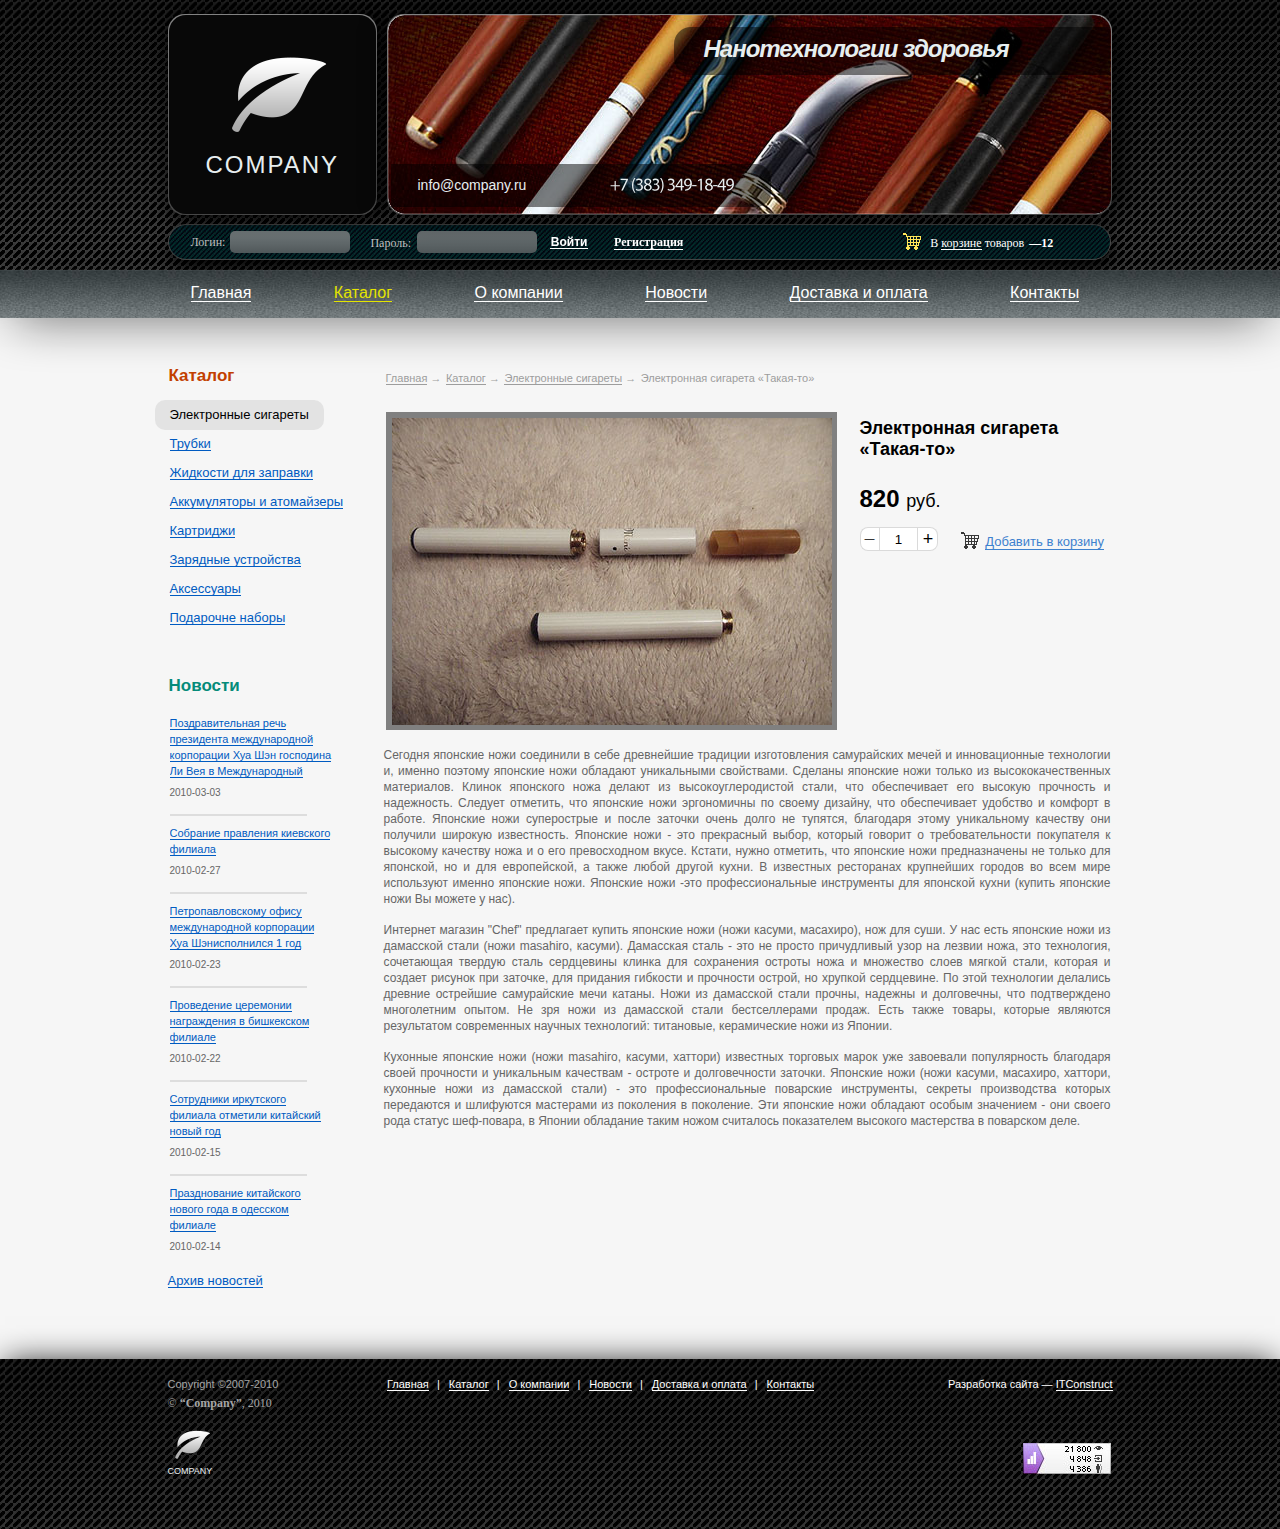
<file: product.html>
<!DOCTYPE html>
<html>
	<head>
		<meta charset="utf-8">
		<meta http-equiv="Cache-Control" content="no-cache">
		<!--<script src="http://code.jquery.com/jquery-latest.js"></script>-->
		<script text="text/javascript" src="js/jquery-2.2.3.min.js"></script>
		<title>Товар</title>
		<link href="styles/style-main.css" rel="stylesheet">
		<link href="styles/style-product.css" rel="stylesheet">
	</head>
	<body>
		<header>
			<div class="layout-positioner logotips">
				<div class="border_gradient_logo">
					<div class="logo">
						<h1 id="company">COMPANY</h1>
					</div>
				</div>
				<div class="border_gradient_nanotechn">
					<div class="nanotechn"></div>
				</div>
				<div class="nanotechn-zdorovia">Нанотехнологии здоровья</div>
				<address>
					<a href="mailto:info@company.ru">
						<span id="mail">info@company.ru</span>
					</a>
					<span id="phone-number">+7 (383) 349-18-49</span>
				</address>
			</div>
			<div class="layout-positioner">
				<div class="form-login">
					<form method="post">
						<label for="loginID">Логин:</label>
						<input type="text" name="login" id="loginID">
						<label for="passwordID">Пароль:</label>
						<input type="password" name="password" id="passwordID">
						<input type="submit" id="submitF" value="Войти">
						<a href="#">Регистрация</a>
					</form>
					<div class="basket">
						В <a href="#">корзине</a> товаров <span>12</span>
					</div>
				</div>
			</div>
		</header>
		<div class="fon_grey">
			<div class="layout-positioner"> 
				<span id="open-close">Меню</span>
				<ul id="list_grey">
					<li><a href="#">Главная</a></li>
					<li id="2row">
						<a href="#" class="selected_kategoria">Каталог</a>
						<ul class="inner">
							<li><a href="#">Электронные сигареты</a></li>
							<li><a href="#">Трубки</a></li>
							<li><a href="#">Картриджи</a></li>
							<li><a href="#">Аккумуляторы и атомайзеры</a></li>
							<li><a href="#">Аксессуары</a></li>
							<li><a href="#">Зарядные устройства</a></li>
							<li><a href="#">Жидкости для заправки</a></li>
							<li><a href="#">Подарочне наборы</a></li>
						</ul>
					</li>
					<li id="3row"><a href="#">О компании</a></li>
					<li id="4row"><a href="#">Новости</a></li>
					<li id="5row"><a href="#">Доставка и оплата</a></li>
					<li><a href="#">Контакты</a></li>	
				</ul>
			</div>
		</div>
		<div id="catalog_main" class="layout-positioner">
			<aside>
				<h2 id="head-katalog">Каталог</h2>
				<ul class="katalog">
					<li class="selected_katalog"><a href="#">Электронные сигареты</a></li>
					<li><a href="#">Трубки</a></li>
					<li><a href="#">Жидкости для заправки</a></li>
					<li><a href="#">Аккумуляторы и атомайзеры</a></li>
					<li><a href="#">Картриджи</a></li>
					<li><a href="#">Зарядные устройства</a></li>
					<li><a href="#">Аксессуары</a></li>
					<li><a href="#">Подарочне наборы</a></li>
				</ul>
				<h2 id="head-news">Новости</h2>
				<ul class="news">
					<li>
						<div><a href="#">Поздравительная речь президента международной 
						корпорации Хуа Шэн господина Ли Вея в Международный центр</a></div>
						<span>2010-03-03</span></li>
					<li>
						<div><a href="#">Собрание правления киевского филиала</a></div>
						<span>2010-02-27</span></li>
					<li>
						<div><a href="#">Петропавловскому офису международной корпорации Хуа Шэнисполнился 1 год</a></div>
						<span>2010-02-23</span></li>
					<li>
						<div><a href="#">Проведение церемонии награждения
						в бишкекском филиале</a></div>
						<span>2010-02-22</span></li>
					<li>
						<div><a href="#">Сотрудники иркутского филиала отметили китайский новый год </a></div>
						<span>2010-02-15</span></li>
					<li>
						<div><a href="#">Празднование китайского нового года в одесском филиале</a></div>
						<span>2010-02-14</span></li>
				</ul>
				<a href="#" class="arhiv">Архив новостей</a>
			</aside>
			<div class="content">
				<ul id="path_to_page">
					<li>
						<a href="#">Главная</a>
					</li>
					<li>
						<a href="#">Каталог</a>
					</li>
					<li>
						<a href="#">Электронные сигареты</a>
					</li>
					<li>
						<a href="#">Электронная сигарета «Такая-то»</a>
					</li>
				</ul>
				<a id="product_img" href="#">
					<img src="img/electro-cigaro_440-370.jpg" alt="Электронная сигарета">
				</a>
				<h2 class="product_info">
					Электронная сигарета «Такая-то»
				</h2>
				<div class="product_price_for_thing">
					820
				</div>
				<form class="product_data" method="get">
					<div class="counter">
						<span class="minus">&#8212;</span>
						<input type="number" name="number_of_things" value="1" size="3"/>
						<span class="plus">+</span>
					</div>
					<a class="add_to_basket">
						<span>Добавить в корзину</span>
					</a>
				</form>
				<div id="content_text">
					<p>Сегодня японские ножи соединили в себе древнейшие традиции изготовления самурайских мечей и инновационные технологии и, именно поэтому японские ножи обладают уникальными свойствами. Сделаны японские ножи только из высококачественных материалов. Клинок японского ножа делают из высокоуглеродистой стали, что обеспечивает его высокую прочность и надежность. Следует отметить, что японские ножи эргономичны по своему дизайну, что обеспечивает удобство и комфорт в работе. Японские ножи суперострые и после заточки очень долго не тупятся, благодаря этому уникальному качеству они получили широкую известность. Японские ножи - это прекрасный выбор, который говорит о требовательности покупателя к высокому качеству ножа и о его превосходном вкусе. Кстати, нужно отметить, что японские ножи предназначены не только для японской, но и для европейской, а также любой другой кухни. В известных ресторанах крупнейших городов во всем мире используют именно японские ножи. Японские ножи -это профессиональные инструменты для японской кухни (купить японские ножи Вы можете у нас).</p>
					<p>Интернет магазин "Chef" предлагает купить японские ножи (ножи касуми, масахиро), нож для суши. У нас есть японские ножи из дамасской стали (ножи masahiro, касуми). Дамасская сталь - это не просто причудливый узор на лезвии ножа, это технология, сочетающая твердую сталь сердцевины клинка для сохранения остроты ножа и множество слоев мягкой стали, которая и создает рисунок при заточке, для придания гибкости и прочности острой, но хрупкой сердцевине. По этой технологии делались древние острейшие самурайские мечи катаны. Ножи из дамасской стали прочны, надежны и долговечны, что подтверждено многолетним опытом. Не зря ножи из дамасской стали бестселлерами продаж. Есть также товары, которые являются результатом современных научных технологий: титановые, керамические ножи из Японии.</p>
					<p>Кухонные японские ножи (ножи masahiro, касуми, хаттори) известных торговых марок уже завоевали популярность благодаря своей прочности и уникальным качествам - остроте и долговечности заточки. Японские ножи (ножи касуми, масахиро, хаттори, кухонные ножи из дамасской стали) - это профессиональные поварские инструменты, секреты производства которых передаются и шлифуются мастерами из поколения в поколение. Эти японские ножи обладают особым значением - они своего рода статус шеф-повара, в Японии обладание таким ножом считалось показателем высокого мастерства в поварском деле.</p>
				</div>
			</div>
		</div>
		<footer>
			<div class="layout-positioner">
				<ul class="footer-elems">
					<li class="info-about-creature">
						Copyright &copy;2007-2010<br>
						<span>&copy; <!--&ldquo;--><span class="skobki">Company</span><!--&rdquo;-->, 2010</span>
					</li>
					<li>
						<ul class="footer-list">
							<li><a href="#">Главная</a></li>
							<li><a href="#">Каталог</a></li>
							<li><a href="#">О компании</a></li>
							<li><a href="#">Новости</a></li>
							<li><a href="#">Доставка и оплата</a></li>
							<li><a href="#">Контакты</a></li>
						</ul>
					</li>
					<li class="advertising">
						Разработка сайта &mdash; <a href="#">ITConstruct</a>
					</li>
				</ul>
			</div>
			<div class="layout-positioner ended">
				<a href="#" class="mini-logo-company">
					<img src="img/logo-mini.png" alt="Логотип мини">
					<span>COMPANY</span>
				</a>
				<div class="schetchiki">
					<img src="img/info.jpg" alt="Инфо">
				</div>
			</div>
		</footer>
		<script type="text/javascript" src="js/cufon-yui.js"></script>
		<script type="text/javascript" src="js/Myriad_Pro_400.font.js"></script>
		<script type="text/javascript" src="js/script-main.js"></script>
		<script type="text/javascript" src="js/script-product.js"></script>
	</body>
</html>
</file>
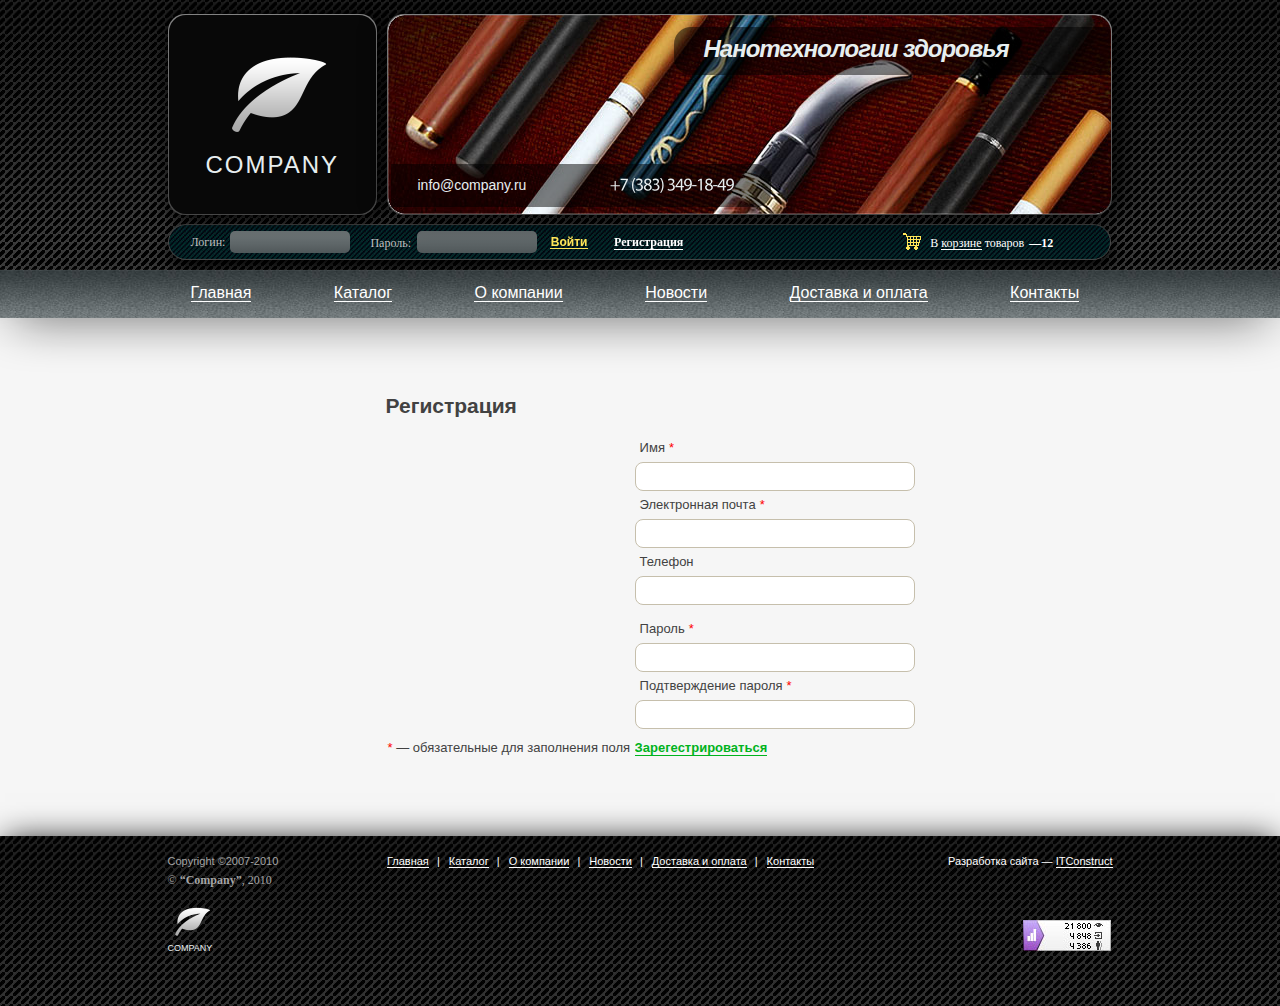
<file: registration_mobile.html>
<!DOCTYPE html>
<html>
	<head>
		<meta charset="utf-8">
		<meta http-equiv="Cache-Control" content="no-cache">
		<!--<script src="http://code.jquery.com/jquery-latest.js"></script>-->
		<script text="text/javascript" src="js/jquery-2.2.3.min.js"></script>
		<title>Регистрация</title>
		<link href="styles/style-main.css" rel="stylesheet">
		<link href="styles/style-registration-mobile.css" rel="stylesheet">
	</head>
	<body>
		<header>
			<div class="layout-positioner logotips">
				<div class="border_gradient_logo">
					<div class="logo">
						<h1 id="company">COMPANY</h1>
					</div>
				</div>
				<div class="border_gradient_nanotechn">
					<div class="nanotechn"></div>
				</div>
				<div class="nanotechn-zdorovia">Нанотехнологии здоровья</div>
				<address>
					<a href="mailto:info@company.ru">
						<span id="mail">info@company.ru</span>
					</a>
					<span id="phone-number">+7 (383) 349-18-49</span>
				</address>
			</div>
			<div class="layout-positioner">
				<div class="form-login">
					<form method="post">
						<label for="loginID">Логин:</label>
						<input type="text" name="login" id="loginID">
						<label for="passwordID">Пароль:</label>
						<input type="password" name="password" id="passwordID">
						<input type="submit" id="submitF" value="Войти">
						<a href="#">Регистрация</a>
					</form>
					<div class="basket">
						В <a href="#">корзине</a> товаров <span>12</span>
					</div>
				</div>
			</div>
		</header>
		<div class="fon_grey">
			<div class="layout-positioner"> 
				<span id="open-close">Меню</span>
				<ul id="list_grey">
					<li><a href="#">Главная</a></li>
					<li id="2row">
						<a href="#">Каталог</a>
						<ul class="inner">
							<li><a href="#">Электронные сигареты</a></li>
							<li><a href="#">Трубки</a></li>
							<li><a href="#">Картриджи</a></li>
							<li><a href="#">Аккумуляторы и атомайзеры</a></li>
							<li><a href="#">Аксессуары</a></li>
							<li><a href="#">Зарядные устройства</a></li>
							<li><a href="#">Жидкости для заправки</a></li>
							<li><a href="#">Подарочне наборы</a></li>
						</ul>
					</li>
					<li id="3row"><a href="#">О компании</a></li>
					<li id="4row"><a href="#">Новости</a></li>
					<li id="5row"><a href="#">Доставка и оплата</a></li>
					<li><a href="#">Контакты</a></li>	
				</ul>
			</div>
		</div>
		<div class="layout-positioner">
			<aside>
				<h2 id="head-katalog">Каталог</h2>
				<ul class="katalog">
					<li><a href="#">Электронные сигареты</a></li>
					<li><a href="#">Трубки</a></li>
					<li><a href="#">Жидкости для заправки</a></li>
					<li><a href="#">Аккумуляторы и атомайзеры</a></li>
					<li><a href="#">Картриджи</a></li>
					<li><a href="#">Зарядные устройства</a></li>
					<li><a href="#">Аксессуары</a></li>
					<li><a href="#">Подарочне наборы</a></li>
				</ul>
				<h2 id="head-news">Новости</h2>
				<ul class="news">
					<li>
						<div><a href="#">Поздравительная речь президента международной 
						корпорации Хуа Шэн господина Ли Вея в Международный центр</a></div>
						<span>2010-03-03</span></li>
					<li>
						<div><a href="#">Собрание правления киевского филиала</a></div>
						<span>2010-02-27</span></li>
					<li>
						<div><a href="#">Петропавловскому офису международной корпорации Хуа Шэнисполнился 1 год</a></div>
						<span>2010-02-23</span></li>
					<li>
						<div><a href="#">Проведение церемонии награждения
						в бишкекском филиале</a></div>
						<span>2010-02-22</span></li>
					<li>
						<div><a href="#">Сотрудники иркутского филиала отметили китайский новый год </a></div>
						<span>2010-02-15</span></li>
					<li>
						<div><a href="#">Празднование китайского нового года в одесском филиале</a></div>
						<span>2010-02-14</span></li>
				</ul>
				<a href="#" class="arhiv">Архив новостей</a>
			</aside>
			
			<div class="content">
				<h2 class="registration_content_head">Регистрация</h2>
				<span id="nessesary_prompt"> &mdash; обязательные для заполнения поля</span>
				<ul id="misstakes">
					<li id="incorrect_name">Поле «Имя» должно быть заполнено </li>
					<li id="same_email">Пользователь с такой электронной почтой уже зарегистрирован</li>
					<li id="empty_password_confirm">Поле «Подтерждение пароля» должно быть заполнено</li>
					<li id="empty_password">Поле «Пароль» должно быть заполнено </li>
				</ul>
				
				<form id="form_user" method="get" onsubmit="return check_form()">
					<ul id="registration_client">
						<li>
							<label for="registr_name" class="nessesary_after">Имя</label>
							<input id="registr_name" type="text" name="registr_name">
							<span class="warning">Поле «Имя» должно быть заполнено</span>
						</li>
						<li>
							<label for="registr_mail" class="nessesary_after">Электронная почта</label>
							<input id="registr_mail" type="email" name="registr_mail">
							<span class="warning">Неверный адрес электронной почты</span>
						</li>
						<li>
							<label for="registr_phone">Телефон</label>
							<input id="registr_phone" type="number" name="registr_phone">
						</li>
						<li>
							<label for="registr_password" class="nessesary_after">Пароль</label>
							<input id="registr_password" type="text" name="registr_password">
							<span class="warning">Поле «Пароль» должно быть заполнено</span>
						</li>
						<li>
							<label for="registr_password_confirm" class="nessesary_after">Подтверждение пароля</label>
							<input id="registr_password_confirm" type="text" name="registr_password_confirm">
							<span class="warning">Поле «Подтверждение пароля» должно быть заполнено</span>
						</li>
					</ul>
					<input id="send" type="submit" value="Зарегестрироваться">
				</form>
			</div>
			
		</div>
		<footer>
			<div class="layout-positioner">
				<ul class="footer-elems">
					<li class="info-about-creature">
						Copyright &copy;2007-2010<br>
						<span>&copy; <!--&ldquo;--><span class="skobki">Company</span><!--&rdquo;-->, 2010</span>
					</li>
					<li>
						<ul class="footer-list">
							<li><a href="#">Главная</a></li>
							<li><a href="#">Каталог</a></li>
							<li><a href="#">О компании</a></li>
							<li><a href="#">Новости</a></li>
							<li><a href="#">Доставка и оплата</a></li>
							<li><a href="#">Контакты</a></li>
						</ul>
					</li>
					<li class="advertising">
						Разработка сайта &mdash; <a href="#">ITConstruct</a>
					</li>
				</ul>
			</div>
			<div class="layout-positioner ended">
				<a href="#" class="mini-logo-company">
					<img src="img/logo-mini.png" alt="Логотип мини">
					<span>COMPANY</span>
				</a>
				<div class="schetchiki">
					<img src="img/info.jpg" alt="Инфо">
				</div>
			</div>
		</footer>
		<script type="text/javascript" src="js/cufon-yui.js"></script>
		<script type="text/javascript" src="js/Myriad_Pro_400.font.js"></script>
		<script type="text/javascript" src="js/script-main.js"></script>
		<script type="text/javascript" src="js/script-registration-mobile.js"></script>
	</body>
</html>
</file>
<file: styles/style-main.css>
body{
	min-width:945px;
	background:rgb(246,246,246);
    margin:0;
    padding:0;
    font-family:Arial, Helvetica, sans-serif;
}
ul{
	list-style:none;
	padding:0;
	margin:0;
}
header{
	background:url("../img/bg_header_line.jpg") 5px 0;
	height:270px;
	box-shadow:0px 0px 50px 2px;
}
ul,ol,ul>li,ol>li,h1,h2,h3,p{
	padding:0;
	margin:0;
}
h1{
	font-size:24px;
}
h2{
	font-size:17px;
}
h3{
	font-size:13px;
}
p{
	font-size:12px;
	font-weight:normal;
}
.layout-positioner{
    width:945px;	/*68.47%;*/
    /*margin-left:177px;*/
    margin:0 auto;
	padding-top:6px;
}
.layout-positioner:after{
    content:'';
    clear:both;
    display:table;
}
.border_gradient_logo{
	float:left;
	margin-top:8px;
	border-radius: 17px;
	background:linear-gradient(to top, rgb(70,70,70), rgb(130,130,130));
	height:199px;
	width:207px;	/*21.16%;*/
	padding:1px;
	box-shadow:5px 2px 20px 2px;
}
.border_gradient_nanotechn{
	float:right;
	width:723px;
	height:199px;
	margin-top:8px;
	margin-right:1px;
	border-radius: 17px;
	background:linear-gradient(to top, rgb(70,70,70), rgb(130,130,130));
	padding:1px;
	box-shadow:5px 2px 30px;
}
.logo{	
	height:100%;
	width:100%;	/*21.16%;*/
	border-radius: 17px;
	background:url("../img/logo.png") no-repeat #080808 52% 28.3%;
}
#company{
	display:inline-block;
	margin-top:136px;
	margin-left:37px;
	font-size:24px;
	font-weight:normal;
	letter-spacing:2px;
	color:rgb(231,238,239);
}
.nanotechn{	/*76.19%;*/
	height:100%;
	width:100%;
	border-radius: 17px;
	background:url("../img/nanotehnologii.jpg") no-repeat 0 -1px;
}
.logotips{
	position:relative;
}
div.nanotechn-zdorovia{
	display:inline-block;
	background:rgba(0,0,0,0.5);
	color:rgb(231,238,239);
	border-radius:17px 0 0 17px;
	font-weight:bold;
	font-style:italic;
	font-size:24px;
	padding:8px 101px 12px 30px;
	letter-spacing:-1px;
	position:absolute;
	top:27px;
	left:506px;
}
address{
	display:inline-block;
	background:rgba(0,0,0,0.5);
	color:rgb(231,238,239);
	border-radius:0 15px 15px 0;
	padding-left:27px;
	padding-top:10px;
	padding-bottom:12px;
	padding-right:37px;
	position:absolute;
	left:223px;
	top:164px;
}
address>a{
	text-decoration:none;
	color:rgb(231,238,239);
	margin-right:79px;
}
#mail{
	font-size:14px;
	position:relative;
	letter-spacing:0px;
	display:inline-block;
	font-style:normal;
}
#phone-number{
	display:inline-block;
	font-size:18px;
	position:relative;
	top:1px;
	letter-spacing:-1px;
}
form{
	display:inline-block;
}
.form-login{
	border:rgb(74,74,74) 1px solid;
	margin-top:3px;
	height:34px;
	border-radius: 20px;
	background:url("../img/bg_login.jpg") 2px 0;
	padding-left:22px;
	font-family:"Tahoma";
	margin-right:2px;
	box-shadow:2px 9px 20px -2px;
}
.form-login label{
	display:inline-block;
	color:rgb(191,191,191);
	margin-right:2px;
	font-size:12px;	
}
.form-login label:first-child{
	margin-top:10px;
	margin-right:1px;
}
.form-login input+label{
	position:relative;
	top:1px;
}
.form-login input{
	border-radius:5px;
	background:linear-gradient(to top, rgb(80,88,90), rgb(115,122,124));
	width:116px;
	height:20px;
	border:none;
	margin-right:16px;
}
#passwordID{
	margin-right:8px;
}
.form-login input:focus{
	background:linear-gradient(to top, white, rgb(176,183,184));
}
.focused-element{
	background:linear-gradient(to top, white, rgb(176,183,184))!important;
}
#submitF{ 
	border-radius:0px;
	border:none; 
	border-bottom:1px white solid;
	text-decoration:none;
	color:white; 
	background:transparent; 
	padding:0;
	width:38px;
	margin-right:22px;
	margin-left:1px;
	font-weight:bold;
	font-size:12px;
	line-height:27px;
	position:relative;
	letter-spacing:0px;
	cursor:pointer;
}
.form-login input+a{
	display:inline-block;
	color:white; 
	text-decoration:none;
	border-bottom:1px white solid;
	line-height:13px;
	font-weight:bold;
	font-size:12px;
	margin-right:210px;
	position:relative;
}
.form-login .basket{
	display:inline-block;
	color:white;
	margin-right:20px;
	font-size:12px;
	position:relative;
	top:1px;
	letter-spacing:0px;
}
.basket:before{
	content:url(../img/basket.png);
	position:relative;
	top:3px;
	left:4px;
	display:inline-block;
	margin-right:10px;
}
.basket a{
	color:white;
	display:inline-block;
	text-decoration:none;
	border-bottom:1px white solid;
	line-height:11px;
	font-size:12px;
}
.basket span{
	font-weight:bold;
	font-size:12px;
	margin-left:2px;
}
.form-login .basket span:before{
	content:"\2014";
}
.fon_grey{
	background:url("../img/fon_grey.jpg");
	height:48px;
	box-shadow:0 10px 50px -15px;
}
/*
.fon_grey .grey_menu>span{
	display:none;
}
*/
#open-close{
	display:none;
}
#list_grey{
    margin: 0;
    list-style: none;
	font-size:16px;
	padding-left:23px;
}
#list_grey ul.inner{
	display:none;
}
#list_grey>li{
	display: inline-block;
	margin-top:8px;
	margin-right:78px;
}
#list_grey a{
	display:inline-block;
	color:white;
	text-decoration:none;
	border-bottom:1px white solid;
	line-height:16px;
}
#list_grey li:last-child{
	margin-right:0px;
}
#list_grey a:hover{
	color:rgb(228,228,0);
	border-bottom:1px rgb(228,228,0) solid;
}
#list_grey a.selected_kategoria{
	color:rgb(228,228,0);
	border-bottom:1px rgb(228,228,0) solid;
}
aside{
	float:left;
	vertical-align:top;
	width:216px;
	/*width:218px;*/
	min-height:100px;
}
aside a:visited{
	color:rgb(0,91,193);
}
.content{
	float:right;
	width:725px;
	/*width:726px;*/
	min-height:200px;
	margin-top:47px;
}
ul.katalog li{
	font-size:13px;
	margin-left:2px;
	margin-bottom:14px;
}
aside ul.katalog a{
	text-decoration:none;
	display:inline-block;
	border-bottom:1px rgb(0,91,193) solid;
	line-height:13px;
	color:rgb(0,91,193);
}
aside ul.katalog li.selected_katalog {
	height:30px;
	margin:0 0 6px -13px;
}
aside ul.katalog li.selected_katalog a{
	color:black;
	border:none;
	padding:8px 15px 9px 15px;
	border-radius:10px;
	background:rgb(227,227,227);
}

#head-katalog{
	color:rgb(194,64,0);
	margin-top:42px;
	margin-bottom:21px;
	margin-left:1px;
	font-weight:bold;
	font-size:17px;
}
aside ul a:visited{
	color:rgb(0,91,193);
	border-bottom:1px rgb(0,91,193) solid;
}
ul.news li{
	font-size:11px;
	width:164px;
	margin-left:2px;
	padding-top:9px;
}
ul.news li div{
	max-height:64px;
	overflow:hidden;
}
ul.news a{
	text-decoration:none;
	border-bottom:1px rgb(0,91,193) solid;
	line-height:16px;
	text-overflow:ellipsis;
	color:rgb(0,91,193);
}
#head-news{
	border:none;
	color:rgb(5,139,122);
	margin-bottom:10px;
	margin-left:1px;
	margin-top:71px;
	font-weight:bold;
	font-size:17px;
}
aside a.arhiv{
	display:inline-block;
	font-size:13px;
	text-decoration:none;
	color:rgb(0,91,193);
	border-bottom:1px solid rgb(0,91,193);
	line-height:13px;
	margin-top:22px;
}
ul.news span{
	color:rgb(102,102,102);
	display:block;
	margin-top:8px;
	font-size:10px;
	width:137px;
	letter-spacing:0px;
	border-bottom:rgb(221,221,221) 2px solid;
	padding-bottom:16px;
}
ul.news li:last-child span{
	padding-bottom:0;
	border:none;
}
li.content-item{
	display:inline-block;
	width:210px;
	height:220px;
	margin-right:38px;
	margin-bottom:14px;
	position:relative;
}
li.content-item div.error_img{
	background:rgb(229,229,229);
	color:white;
	font-size:18px;
	position:absolute;
	top:115px;
	left:6px;
	width:195px;
	padding:7px 0;
	padding-left:13px;
	letter-spacing:-1px;
}
.content-item a img{
	height:145px;
	width:100%;
	border:grey 5px solid;
	vertical-align:top;
	background: white url(../img/camera.png) no-repeat 50px -10px;
	opacity:1;
	font-size:0px;
}
.content-item a span{
	display:inline-block;
	margin-top:10px;
	max-width:100%;
	text-decoration:none;
	border-bottom:1px solid;
	line-height:17px;
	font-size:15px;
	color:rgb(0,91,193);
}

.content-item a:hover span{
	color:rgb(84,158,241);
}
.content-item a:hover img{
	border:green 5px solid;
}
.content-item:nth-child(3n){
	margin-right:0px;
}
#content_text{
	float:right;
	margin-top:10px;
	height:429px;
	width:727px;
}
#content_text h2{
	color:rgb(102,102,102);
	margin-bottom:17px;
	margin-left:-1px;
	font-size:13px;
	letter-spacing:0px;
	font-weight:bold;
}
#content_text p{
	color:rgb(102,102,102);
	font-size:12px;
	margin-bottom:15px;
	/*line-height:1.32;*/
	line-height:16px;
	text-align:justify;
}
#content_text p:nth-child(3){
	margin-bottom:17px;
}
footer{
	margin-top:94px;
	background:url("../img/bg_header_line.jpg") 5px -2px;
	min-height:170px;
	box-shadow:0 0 32px -5px;
}
ul.footer-elems{
	margin-top:13px;
}
.footer-elems>li{
	color:rgb(164,164,164);
	font-size:11px;
	display:inline-block;
	vertical-align:top;
	/*margin-right:97px;*/
}
ul.footer-elems .info-about-creature{
	width:215px;
}
.info-about-creature span{
	font-size:12px;
	font-family:"Tahoma";
}
.info-about-creature>span{
	display:inline-block;
	margin-top:6px;
}
.info-about-creature .skobki{
	font-weight:bold;
}
.info-about-creature .skobki:before{
	content:"\201C"
}
.info-about-creature .skobki:after{
	content:"\201D"
}
ul.footer-elems>li.advertising{
	float:right;
	margin-right:0px;
	color:white;
}
ul.footer-elems>li.advertising a{
	text-decoration:none;
	color:white;
	border-bottom:1px solid white;
}
.footer-list li{
	display:inline-block;
}
ul.footer-list li:nth-child(n+2):before{
	content:"|";
	color:white;
	margin-right:9px;
	margin-left:5px;
}
.footer-list a{
	text-decoration:none;
	border-bottom:1px solid;
	/*line-height:18px;*/
	font-size:11px;
	color:white;
}

footer .ended{
	margin-top:13px;
}
/*
.ended img:last-child{
	margin-top:13px;
	margin-right:2px;
	float:right;
}
*/
footer a.mini-logo-company{
	text-align:center;
	float:left;
	color:rgb(231,238,239);
	font-size:9px;
	text-decoration:none;
}
footer a.mini-logo-company img{
	margin-left:4px;
}
footer a.mini-logo-company span{
	display:block;
	margin-top:-5px;
	letter-spacing:0px;
}
footer a.mini-logo-company span:before{
	content: '\A';
	white-space: pre;
}
footer .schetchiki{
	margin-top:13px;
	float:right;
	margin-right:2px;
}

@media (max-width:945px)
{
	body{
		min-width:480px;
		width:100%;
	}
	header{
		height:290px;
	}
	.layout-positioner{
		width:425px;
	}
	.border_gradient_logo{
		width:423px;
	}
	.logo{
		background:url("../img/logo.png") no-repeat #080808 9% 27%;
	}
	.logo h1#company{
		margin-top:135px;
		margin-left:24px;
	}
	.border_gradient_nanotechn{
		display:none;
	}
	div.logotips div.nanotechn-zdorovia{
		left:205px;
		top:122px;
		padding:0;
		background-color:transparent;
	}
	div.logotips address{
		left:204px;
		top:54px;
		padding:0;
		background-color:transparent;
	}
	address>a{
		margin:0;
	}
	#mail{
		display:block;
		position:relative;
		top:24px;
		margin:0;
		border-bottom:1px solid white;
		letter-spacing:0px;
		width:110px;
	}
	#phone-number{
		display:block;
		position:relative;
		top:-20px;
		margin:0;
	}
	.form-login{
		margin-top:12px;
		padding-top:3px;
		width:403px;
		height:31px;
	}
	.form-login label{
		display:none;
	}
	#loginID{
		display:none;
	}
	#passwordID{
		display:none;
	}
	#submitF{
		margin-top:1px;
		margin-left:4px;
		margin-right:16px;
	}
	.form-login input+a{
		margin-top:1px;
		margin-right:77px;
	}
	.form-login img{
		top:5px;
	}
	.form-login .basket a{
		line-height:1;
	}
	.form-login .basket{
		margin:0;
		letter-spacing:0px;
	}
	.form-login .basket span:before{
		content:"\2013";
	}
	.fon_grey{
		background:rgb(124,131,132);
		min-height:55px;
		height:auto;
	}
	
	#open-close{
		margin-top:11px;
		color:white;
		font-size:15px;
		display:inline-block;
		position:relative;
		bottom:7px;
		text-decoration:none;
		outline:none;
		cursor:pointer;
	}
	#open-close:before{
		content:url(../img/fon_grey_button.png);
		margin-right:18px;
		position:relative;
		top:6px;
	}
	#open-close:hover{
		color:rgb(228,228,0);
	}
	#list_grey{
		padding-top:18px;
		padding-left:26px;
		padding-bottom:19px;
		font-size:15px;
	}
	#list_grey>li{
		margin:0;
		margin-bottom:14px;
		display:block;
	}
	ul#list_grey>li>a{
		color:white;
		background:none;
		display:inline-block;
		margin-left:19px;
	}
	#list_grey>li>a.obvodka-selected{
		background:white;
		color:rgb(0,91,193);
		padding:8px 16px 10px 19px;
		border-radius:10px 10px 10px 10px;
		margin-left:0;
	}
	#list_grey a.obvodka-selected:hover{
		color:rgb(0,91,193);
		border-bottom:1px white solid;
	}	
	ul#list_grey>li:nth-child(2)>a{
		margin-bottom:3px;
	}
	#list_grey ul.inner{
		display:none;
		height:113px;
		width:378px;
		background:white;
		margin-top:-10px;
		border-radius:0 10px 10px 10px;
		padding:23px 0 20px 21px;
	}
	#list_grey ul.inner li{
		display:inline-block;
		color:rgb(0,91,193);
		font-style:italic;
		font-size:15px;
		margin-right:20px;
		margin-bottom:14px;
	}
	#list_grey ul.inner li a{
		color:rgb(0,91,193);
		border-bottom:1px rgb(0,91,193) solid;
	}
	#list_grey ul.inner li a:hover{
		color:rgb(84,158,241);
	}
	.main_class{
		display:table;
		margin-top:34px;
	}
	aside{
		float:none;
		width:100%;
		display: table-row-group; 
	}
	.content{
		float:none;
		display: table-header-group;
		width:100%;
	}
	.content li.content-item{
		margin:0px;
		margin-right:13px;
		margin-left:1px;
		width:205px;
		height:200px;
		padding-bottom:20px;
	}
	.content .content-item:nth-child(2n){
		margin-right:0px;
		margin-left:0px;
		position:relative;
		left:1px;
	}
	.content .content-item a span{
		font-size:15px;
		letter-spacing:0px;
	}
	.content .content-item img{
		width:195px;
		height:135px;
	}
	.content .content-item:nth-child(2) img{
		height:134px;
	}
	.content .content-item:nth-child(3) img{
		height:133px;
	}
	.content .content-item:nth-child(4) img{
		height:134px;
	}
	.content .content-item:nth-child(5) img{
		height:134px;
	}
	.content .content-item:nth-child(6) img{
		height:134px;
	}
	.katalog{
		display:none;
	}
	#head-katalog{
		display:none;
	}
	#head-news{
		display:inline-block;
		font-size:21px;
		margin-top:3px;
		margin-left:-1px;
		margin-bottom:17px;
	}
	.main_class .news li div{
		max-height:37px;
		max-width:420px;
	}
	.main_class .news li:nth-child(n+5) div{
		white-space:nowrap;
	}
	.main_class .news{
		width:100%;
	}
	.main_class .news a{
		line-height:18px;
		font-size:15px;
		letter-spacing:0px;
		word-spacing:0px;
	}
	.main_class .news li{
		width:100%;
		font-size:15px;
		margin-left:0px;
		margin-bottom:14px;
	}
	.main_class .news span{
		width:100%;
		font-size:13px;
		margin-top:9px;
		padding-bottom:16px;
		letter-spacing:0px;
	}
	.main_class aside a.arhiv{
		font-size:15px;
		margin-top:10px;
		margin-left:-2px;
	}
	
	li.content-item div.error_img{
		background:rgb(229,229,229);
		color:white;
		font-size:16px;
		position:absolute;
		top:110px;
		left:5px;
		width:178px;
		padding:5px 0;
		padding-left:17px;
		letter-spacing:-1px;
	}
	
	#content_text{
		float:none;
		display: table-footer-group;
		width:95%;
	}
	#content_text h2{
		margin:0;
		margin-top:47px;
		font-size:21px;
	}
	#content_text p{
		margin:0;
		margin-left:-1px;
		margin-top:10px;
		text-align:left;
		font-size:15px;
		line-height:20px;
	}
	#content_text p span:before{
		display:block;
		content: '\A';
		white-space: pre;
		margin-top:-10px;
	}
	#content_text p:last-child{
		margin-top:-17px;
	}
	footer{
		margin-top:72px;
		height:170px;
	}
	footer .footer-elems{
		margin-top:35px;
	}
	footer ul.footer-elems li.info-about-creature>span{
		margin-top:5px;
	}
	footer .footer-list{
		display:none;
	}
	footer a.mini-logo-company span{
		display:block;
		margin-top:-6px;
		letter-spacing:0px;
	}
	footer div.schetchiki{
		margin:0;
		margin-top:6px;
	}
	
}
</file>
<file: styles/style-basket.css>
h2#basket_content_head{
	font-weight:bold;
	font-size:17px;
	color:black;
	float:left;
	margin:0;
	margin-top:-2px;
	margin-left:-3px;
}
span#basket_deleteAll{
	cursor:pointer;
	float:right;
	color:red;
	font-size:13px;
	font-weight:normal;
	margin-top:3px;
	margin-right:1px;
	border-bottom:1px solid red;
	line-height:12px;
}
ul#basket_list{
	margin-top:24px;
}
ul#basket_list>li.basket_item{
	display:block;
	width:100%;
	border-bottom:2px solid rgb(221,221,221);
	margin:0;
	padding:0;
	padding:20px 0;
}
ul#basket_list>li.basket_item a{
	text-decoration:none;
}
ul#basket_list>li.basket_item img{
	display:inline-block;
	height:auto;
	width:auto;
	margin:0;
	padding:0;
	border:grey 4px solid;
	margin-right:19px;
	margin-left:-1px;
	border-width:4px;
	vertical-align:middle;
}
ul#basket_list>li.basket_item a:hover>img{
	border:green 4px solid;
}
ul#basket_list>li.basket_item a:hover+ul>li>a>em{
	color:rgb(84,158,241);
}
ul#basket_list>li.basket_item a:hover em{
	color:rgb(84,158,241);
}

ul#basket_list>li.basket_item ul.basket_inner{
	display:inline-block;
	vertical-align:middle;
}
ul#basket_list>li.basket_item ul.basket_inner li{
	margin:0px;
	display:inline-block;
	vertical-align:top;
}
ul#basket_list>li.basket_item a.description{
	text-decoration:none;
	color:rgb(0,91,193);
	display:inline-block;
	font-size:13px;
	border:none;
	width:226px;
}
ul#basket_list>li.basket_item em{
	border-bottom:1px solid;
	line-height:20px;
	font-style:normal;
	text-decoration:none;
}

ul#basket_list>li.basket_item span.minus{
	cursor:pointer;
	display:inline-block;
	margin:0;
	padding:0;
	width:18px;
	height:22px;
	border:1px solid rgb(218,218,218);
	border-radius:8px 0 0 8px;
	border-right-width:0;
	background:white;
	text-align:center;
	color:black;
	line-height:22px;
	font-size:10px;
	margin-left:59px;
	vertical-align:top;
}
ul#basket_list>li.basket_item input{
	display:inline-block;
	width:33px;
	height:20px;
	border:1px solid rgb(218,218,218);
	text-align:center;
	color:black;
	margin-left:-4px;
}
ul#basket_list>li.basket_item span.plus{
	cursor:pointer;
	display:inline-block;
	margin:0;
	padding:0;
	width:19px;
	height:22px;
	border:1px solid rgb(218,218,218);
	border-radius:0 8px 8px 0;
	border-left-width:0;
	background:white;
	text-align:center;
	color:black;
	line-height:23px;
	font-size:18px;
	margin-left:-4px;
	vertical-align:top;
}

ul#basket_list>li.basket_item ul.basket_inner li.basket_prices{
	margin:0px;
	text-align:right;
	width:116px;
	margin-top:2px;
}
ul#basket_list>li.basket_item ul.basket_inner li.basket_prices span.basket_price_for_thing{
	display:block;
	font-weight:bold;
	font-size:18px;
}
ul#basket_list>li.basket_item ul.basket_inner li.basket_prices span.basket_price_for_thing:after{
	content:" руб.";
	font-weight:normal;
	font-size:18px;
}
ul#basket_list>li.basket_item ul.basket_inner li.basket_prices span.number_of_things:before{
	content:'\D7';
	margin-right:1px;
}
ul#basket_list>li.basket_item ul.basket_inner li.basket_prices span.number_of_things:after{
	content:'\2014';
	margin-right:3px;
	margin-left:3px;
}
ul#basket_list>li.basket_item ul.basket_inner li.basket_prices span.basket_sum_price{
	display:block;
	font-size:11px;
	color:rgb(121,121,121);
	margin-top:4px;
	margin-right:2px;
}
ul#basket_list>li.basket_item ul.basket_inner li.basket_prices span.basket_sum_price:after{
	content:" руб.";
	font-size:11px;
	color:rgb(121,121,121);
	margin-right:4px;
}
ul#basket_list>li.basket_item ul.basket_inner li:last-child{
	margin:0px;
	margin-left:43px;
	margin-top:1px;
}
ul#basket_list>li.basket_item ul.basket_inner li a.basket_delete_thing{
	cursor:pointer;	
	display:inline-block;
	color:red;
	font-size:13px;
	font-weight:normal;
	text-decoration:none;
	border-bottom:1px solid red;
	line-height:12px;
}

ul#basket_list>li.basket_item:nth-child(2) ul.basket_inner{
	margin-top:-4px;
}
ul#basket_list>li.basket_item:nth-child(3) ul.basket_inner{
	margin-top:-7px;
}

div#itogo{
	float:right;
	font-size:15px;
	margin-right:2px;
	margin-top:22px;
}
span#total_price{
	margin-left:7px;
	font-weight:bold;
	font-size:18px;
}
span#total_price:after{
	content:' руб.\A';
	white-space:pre;
}
div#itogo a{
	display:inline-block;
	color:rgb(0,179,29);
	font-size:13px;
	font-weight:bold;
	margin-top:21px;
	margin-right:4px;
	text-decoration:none;
	border-bottom-width:1px;
	border-bottom-style:solid;
	line-height:12px;
	float:right;
}
#head-news{
	margin-top:51px;
}
#basket_footer{
	margin-top:60px;
}

@media (max-width:945px)
{
	#open-close.basket_open_close{
		margin-bottom:13px;
	}
	aside.basket_aside{
		display:none;
	}
	#basket_main{
		margin-top:17px;
	}
	h2#basket_content_head{
		margin-left:-1px;
	}
	span#basket_deleteAll{
		margin-right:0px;
		line-height:1;
	}
	ul#basket_list{
		margin-top:14px;
	}
	ul#basket_list>li.basket_item{
		padding:30px 0px 14px 0px;
	}
	ul#basket_list>li.basket_item img{
		margin-left:0px;
		vertical-align:top;
	}
	div.content ul#basket_list>li.basket_item ul.basket_inner{
		margin:0;
		width:285px;
		position:relative;
	}
	div.content ul#basket_list>li.basket_item ul.basket_inner li{
		display:block; 
		margin:0;
		margin-bottom:15px;
	}
	div.content ul#basket_list>li.basket_item:first-child ul.basket_inner a.description{
		font-size:15px;
		width:240px;
	}
	ul#basket_list>li.basket_item li.counter{
		width:150px;
	}
	ul#basket_list>li.basket_item span.minus{
		margin:0;
		height:38px;
		width:34px;
		font-size:16px;
	}
	ul#basket_list>li.basket_item input{
		height:36px;
		width:58px;
		font-size:18px;
		line-height:29px;
	}
	ul#basket_list>li.basket_item span.plus{
		height:38px;
		width:34px;
		font-size:26px;
		line-height:36px;
	}
	ul#basket_list>li.basket_item ul.basket_inner li.basket_prices{
		text-align:left;
		width:100%;
	}
	
	ul#basket_list>li.basket_item ul.basket_inner li a.basket_delete_thing{
		display:none;
		text-decoration:none;
	}
	ul#basket_list>li.basket_item ul.basket_inner li:last-child{
		position:absolute;
		margin:0;
		bottom:23px;
		right:0px;
	}
	ul#basket_list>li.basket_item ul.basket_inner li:last-child:after{
		content:url("../img/delete.png");
		cursor:pointer;
		pointer-events:all;
	}
	
	
	#basket_footer{
		margin-top:99px;
	}
}
</file>
<file: styles/style-contacts.css>
h2.contacts_content_head{
	display:block;
	font-weight:bold;
	font-size:17px;
	color:black;
	margin:0;
	margin-top:-3px;
	margin-left:-3px;
}
div#left_column{
	display:inline-block;
	margin-top:14px;
	margin-bottom:80px;
}
div#office_address{
	width:300px;
}
div#partners_shops{
	margin-top:37px;
	width:345px;
}
div#company_info{
	vertical-align:top;
	display:inline-block;
	margin-top:18px;
	margin-left:83px;
	width:290px;
}
.content h3.contacts_headers{
	font-size:13px;
	font-weight:bold;
	margin-bottom:20px;
}
.content h4.contacts_headers{
	font-size:13px;
	font-weight:bold;
	margin-bottom:3px;
}	
.content p.info_contacts{
	font-size:13px;
	line-height:18px;
	margin-bottom:18px;
	margin-top:0px;
	white-space:pre-line;
}
h2.callback{
	margin-left:1px;
}
#nessesary_prompt{
	font-size:13px;
}
#nessesary_prompt:before{
	content:"*";
	color:red;
	position:relative;
	margin-left:1px;
}

ul#misstakes{
	display:none;
	margin:16px 0px 0px 2px;
	background:rgb(255,241,241);
	border:1px solid rgb(255,220,220);
	padding-bottom:12px;
}
ul#misstakes li{
	display:none;
	width:418px;
	color:red;
	font-size:13px;
	padding:8px 0 0px 13px;
	margin-top:-2px;
}
ul#misstakes li:first-child{
	margin-top:0px;
}

form#form_user{
	margin-top:19px;
}
.content ul#information_about_client{
	display:block;
}
#information_about_client li.bad_value input{
	border-color:red;
}
#information_about_client label{
	display:inline-block;
	font-size:12px;
	color:rgb(66,66,66);
	width:118px;
	text-align:right;
	margin-bottom:7px;
}
#information_about_client label[for="inform_phone"]{
	position:relative;
	left:-9px;
	top:-2px;
}
#information_about_client label[for="inform_coment"]{
	display:block;
	width:auto;
	text-align:left;
	font-size:13px;
	font-weight:bold;
	margin-top:19px;
	margin-left:128px;
}

#information_about_client input{
	border-radius:8px;
	border:1px solid rgb(198,191,172);
	height:25px;
	width:258px;
	margin-bottom:6px;
	margin-left:5px;
	padding-left:10px;
	padding-right:10px;
}
#information_about_client span.warning{
	display:none;
	color:red;
	margin-left:134px;
	margin-bottom:17px;
	font-size:12px;
}
#information_about_client li.bad_value span.warning{
	display:block;
}
#information_about_client input:focus{
	outline:none;
}
#information_about_client input[id="inform_phone"]{
  -moz-appearance: textfield;
}
#information_about_client input[id="inform_phone"]::-webkit-inner-spin-button { 
  display: none;
}	
#information_about_client textarea{
	resize:none;
	height:135px;
	display:block;
	width:416px;
	border-radius:8px;
	border:1px solid rgb(198,191,172);
	margin-left:128px;
	margin-bottom:10px;
	padding-left:10px;
	padding-right:10px;
}
#information_about_client textarea:focus{
	outline:none;
}
.nessesary_after:after{
	content:"*";
	color:red;
	margin-left:4px;
	position:relative;
}

input#send{
	cursor:pointer;
	border-radius:0px;
	border:none; 
	border-bottom:1px rgb(0,179,29) solid;
	text-decoration:none;
	color:rgb(0,179,29); 
	font-size:13px;
	font-weight:bold;
	background:transparent; 
	padding:0;
	margin-left:128px;
}
input#reset_values{
	cursor:pointer;
	border-radius:0px;
	border:none; 
	border-bottom:1px red solid;
	text-decoration:none;
	color:red; 
	background:transparent; 
	padding:0;
	font-size:13px;
	font-weight:bold;
	margin-left:32px;
}

#head-news{
	margin-top:51px;
}
footer{
	margin-top:65px;
}
@media (max-width:945px)
{
	h2.contacts_content_head{
		margin-top:20px;
	}
	div#company_info{
		margin:0;
	}
	#information_about_client label[for="inform_coment"]{
		margin-left:0px;
	}
	#information_about_client textarea{
		margin-left:0px;
	}
}
</file>
<file: styles/style-dostavka.css>
h2.dostavka_content_head{
	display:block;
	font-weight:bold;
	font-size:17px;
	color:black;
	margin:0;
	margin-top:-3px;
	margin-left:-3px;
	margin-bottom:27px;
}
.content h3.dostavka_headers{
	font-size:13px;
	font-weight:bold;
	margin-bottom:19px;
}
.content h4.dostavka_headers{
	font-size:13px;
	font-weight:bold;
	margin-bottom:3px;
}	
.content p.info_dostavka{
	font-size:13px;
	line-height:18px;
	margin-bottom:18px;
	margin-top:0px;
	white-space:pre-line;
}
.content p.cursiv_text{
	font-style:italic;
}
.content p.info_dostavka span.price{
	font-size:13px;
	font-weight:bold;
}
ol.numeric_list{
	font-size:13px;
	padding:0;
	margin:0;
	margin:19px 0 20px 14px;
}
ol.numeric_list li{
	margin-bottom:3px;
}

#head-news{
	margin-top:51px;
}
footer{
	margin-top:50px;
}
@media (max-width:945px)
{
	h2.dostavka_content_head{
		margin-top:15px;
	}
</file>
<file: styles/style-order.css>
.content{
	margin-top:31px;
	position:relative;
	left:-2px;
}
.content form{
	width:100%;
}
aside #head-news{
	margin-top:50px;
}
#h2_oformlenie_zakaza{
	font-size:17px;
	margin-bottom:1px;
}
#nessesary_prompt{
	font-size:13px;
}
#nessesary_prompt:before{
	content:"*";
	color:red;
	position:relative;
}
h3.head_of_list_order{
	margin-left:6px;
	margin-top:20px;
	font-size:13px;
	letter-spacing:0.15px;
}
#order_main div.content ul{
	display:block;
	border-bottom:2px solid rgb(218,218,218);
	padding-bottom:15px;
	margin-bottom:25px;
}
#information_about_client label{
	margin-left:6px;
	display:block;
	font-size:13px;
	color:rgb(66,66,66);
	margin-bottom:7px;
	letter-spacing:-0.2px;
}
#information_about_client label[for="inform_address"]{
	margin-left:7px;
	margin-top:1px;
	margin-bottom:3px;
}
#information_about_client span.sample{
	margin-left:6px;
	margin-bottom:8px;
	display:block;
	font-size:11px;
	color:rgb(128,128,128);
}
#information_about_client input{
	border-radius:8px;
	border:1px solid rgb(198,191,172);
	height:25px;
	width:258px;
	margin-bottom:15px;
	padding-left:10px;
	padding-right:10px;
}
#information_about_client input:focus{
	outline:none;
}
#information_about_client li div{
	position:relative;
}
#information_about_client li div:before{
	content:url(../img/search.png);
	position:absolute;
	top:6px;
	left:9px;
}
#information_about_client input[id="inform_locate"]{
	width:404px;
	height:29px;
	padding-left:30px;
}
#information_about_client input[id="inform_phone"]{
  -moz-appearance: textfield;
}
#information_about_client input[id="inform_phone"]::-webkit-inner-spin-button { 
  display: none;
}
#information_about_client input[id="inform_index"]{
  -moz-appearance: textfield;
}
#information_about_client input[id="inform_index"]::-webkit-inner-spin-button { 
  display: none;
}
	
#information_about_client textarea{
	resize:none;
	height:51px;
	width:382px;
	border-radius:8px;
	border:1px solid rgb(198,191,172);
	margin-bottom:11px;
	padding-left:10px;
	padding-right:10px;
}
#information_about_client textarea:focus{
	outline:none;
}
.nessesary_after:after{
	content:"*";
	color:red;
	position:relative;
}

ul#delivery_product{
	padding-bottom:17px !important;
}
#delivery_product li{
	margin-bottom:9px;
	margin-top:5px;
}
#delivery_product input[type=radio] {
	position: absolute;
	clip: rect(0, 0, 0, 0);
}
#delivery_product label {
	margin-top:4px;
	width:710px;
	display:inline-block;
}
#delivery_product label span.delivery_name{
	cursor: pointer;
	font-size:15px;
}
#delivery_product label span.delivery_name:after{
	content:"\A";
	white-space:pre;
}
#delivery_product label span.delivery_about{
	line-height:28px;
	cursor: pointer;
	font-size:13px;
}
#delivery_product label[for="samovivoz"]:before {
	cursor: pointer;
	float:left;
	content:"";
	width: 86px;
	height: 36px;
	background:white url(../img/3Dbox.png) no-repeat 34px 8px;
	border:1px solid rgb(222,222,222);
	border-radius:10px;
	margin:1px 11px 1px 2px;
}
#delivery_product label[for="TKenergia"]:before {
	cursor: pointer;
	float:left;
	content:"";
	width: 86px;
	height: 38px;
	background:white url(../img/energy.png) no-repeat 8px 14px;
	border:1px solid rgb(222,222,222);
	border-radius:10px;
	margin:1px 11px 1px 2px;
}
#delivery_product label[for="EMS_delivery"]:before {
	cursor: pointer;
	float:left;
	content:"";
	width: 86px;
	height: 39px;
	background:white url(../img/EMS.png) no-repeat 14px 12px;
	border:1px solid rgb(222,222,222);
	border-radius:12px 12px 10px 10px;
	margin:1px 11px 1px 2px;
}
#delivery_product input[type=radio]:checked + label:before {
	border:2px solid green;
	margin-top:0px;
	margin-right:10px;
	margin-left:1px;
	margin-bottom:0px;
}


ul#payment_system{
	margin-top:16px;
	padding-bottom:13px !important;
}
#payment_system li{
	margin-bottom:18px;
	margin-top:5px;
}
#payment_system input[type=radio] {
	position: absolute;
	clip: rect(0, 0, 0, 0);
}
#payment_system label {
	margin-top:4px;
}
#payment_system label span.payment_name{
	cursor: pointer;
	font-size:15px;
}
#payment_system label span.payment_about{
	line-height:28px;
	cursor: pointer;
	font-size:13px;
}
#payment_system label[for="cash"]:before {
	cursor: pointer;
	content:"\20BD";
	font-size:24px;
	line-height:20px;
	color:rgb(163,163,163);
	display: inline-block;
	vertical-align:middle;
	padding:9px 38px 9px 37px;
	background:white;
	border:1px solid rgb(222,222,222);
	border-radius:10px;
	margin:1px 6px 1px 1px;
}
#payment_system label[for="sberband"]:before {
	cursor: pointer;
	content:"";
	display: inline-block;
	vertical-align:middle;
	width: 88px;
	height: 38px;
	background:white url(../img/sberbank.png) no-repeat 11px 12px;
	border:1px solid rgb(222,222,222);
	border-radius:10px;
	margin:1px 6px 1px 1px;
}
#payment_system label[for="bank_payment"]:before {
	cursor: pointer;
	content:"";
	display: inline-block;
	vertical-align:middle;
	width: 88px;
	height: 38px;
	background:white url(../img/bank_payment.png) no-repeat 33px 8px;
	border:1px solid rgb(222,222,222);
	border-radius:12px 12px 10px 10px;
	margin:1px 6px 1px 1px;
}
#payment_system label[for="electronic_payment"]:before {
	cursor: pointer;
	content:"";
	display: inline-block;
	vertical-align:middle;
	width: 86px;
	height: 36px;
	background:white url(../img/electronic_payment.png) no-repeat 31px 10px;
	border:1px solid rgb(222,222,222);
	border-radius:12px 12px 10px 10px;
	margin:1px 6px 1px 1px;
}
#payment_system input[type=radio]:checked + label:before {
	border:2px solid green;
	margin:0px 5px 0px 0px;
}

div#return{
	float:left;
	margin-top:-3px;
}
div#return a{
	font-weight:bold;
	color:rgb(0,91,193);
	font-size:13px;
	text-decoration:none;
	border-bottom:1px solid rgb(0,91,193);
}
div#return:before{
	content:"\2190";
	color:rgb(0,91,193);
	font-size:13px;
	font-weight:bold;
	display:inline-block;
}
.content input[type="submit"]{
	cursor:pointer;
	float:right;
	border-radius:0px;
	border:none; 
	border-bottom:1px rgb(0,179,29) solid;
	text-decoration:none;
	color:rgb(0,179,29); 
	font-size:13px;
	font-weight:bold;
	background:transparent; 
	padding:0;
	margin-top:-1px;
	margin-right:6px;
}

footer{
	margin-top:63px;
}

@media (max-width:945px)
{
}
</file>
<file: styles/style-product.css>
#head-katalog{
	margin-bottom:14px;
}
.content{
	margin-top:44px;
	position:relative;
	left:-2px;
}
.content #path_to_page{
	margin-bottom:26px;
}
.content #path_to_page li{
	display:inline-block;
	font-size:11px;
	color:rgb(157,157,157);
}
.content #path_to_page li a{
	color:rgb(157,157,157);
	text-decoration:none;
	border-bottom:1px solid rgb(157,157,157);
}
.content #path_to_page li:last-child a{
	border-bottom:none;
}
.content #path_to_page li:after{
	content:"\2192";
}
.content #path_to_page li:last-child:after{
	content:"";
}

a#product_img{
	float:left;
	margin-right:23px;
}
a#product_img img{
	border:grey 6px solid;
	border-bottom-width:5px;
	border-right-width:5px;
}
a#product_img img:hover{
	border-color:green;
}

h2.product_info{
	display:block;
	margin-top:32px;
	font-size:18px;
	font-weight:bold;
}

div.product_price_for_thing{
	display:block;
	margin-top:25px;
	font-weight:bold;
	font-size:24px;
}
div.product_price_for_thing:after{
	content:" руб.";
	font-weight:normal;
	font-size:18px;
}

div.counter{
	margin-top:14px;
	margin-right:18px;
	display:inline-block;
}
div.counter span.minus{
	cursor:pointer;
	display:inline-block;
	margin:0;
	padding:0;
	width:18px;
	height:22px;
	border:1px solid rgb(218,218,218);
	border-radius:8px 0 0 8px;
	border-right-width:0;
	background:white;
	text-align:center;
	color:black;
	line-height:2.2;
	font-size:10px;
	vertical-align:top;
}
div.counter input{
	-moz-appearance: textfield;
	display:inline-block;
	outline:none;
	width:33px;
	height:20px;
	border:1px solid rgb(218,218,218);
	text-align:center;
	color:black;
	margin-left:-4px;
}
div.counter input::-webkit-inner-spin-button { 
  display: none;
}
div.counter span.plus{
	cursor:pointer;
	display:inline-block;
	margin:0;
	padding:0;
	width:19px;
	height:22px;
	border:1px solid rgb(218,218,218);
	border-radius:0 8px 8px 0;
	border-left-width:0;
	background:white;
	text-align:center;
	color:black;
	line-height:1.3;
	font-size:18px;
	margin-left:-4px;
	vertical-align:top;
}

a.add_to_basket{
	display:inline-block;
	text-decoration:none;
}
a.add_to_basket:before{
	content:url(../img/basket_black.png);
	cursor:pointer;
	position:relative;
	top:5px;
}
a.add_to_basket span{
	cursor:pointer;
	font-size:13px;
	color:rgb(61,129,206);
	border-bottom:1px solid rgb(61,129,206);
	position:relative;
	top:2px;
}

#content_text{
	margin-top:13px;
}

#head-news{
	margin-top:51px;
}
footer{
	margin-top:70px;
}

@media (max-width:945px)
{
	#open-close{
		margin-bottom:13px;
	}
	.content {
		display:block;
		margin-top:5px;
		position:relative;
		left:0px;
	}
	.content #path_to_page{
		margin-bottom:50px;
	}
	.content #path_to_page li{
		margin-left:-1px;
	}
	.content a#product_img img{
		width:416px;
		margin:0;
		margin-bottom:18px;
		float:none;
	}
	h2.product_info{
		position:absolute;
		top:6px;
	}
	div.product_price_for_thing:after{
		margin-left:-2px;
	}
	
		
	div.counter{
		margin-top:14px;
		margin-right:29px;
		display:inline-block;
	}
	div.counter span.minus{
		margin:0;
		padding:0;
		width:33px;
		height:38px;
		line-height:38px;
		font-size:16px;
	}
	div.counter input{
		width:59px;
		height:36px;
		font-size:24px;
		line-height:29px;
	}
	div.counter span.plus{
		margin:0;
		padding:0;
		width:33px;
		height:38px;
		line-height:38px;
		margin-left:-4px;
		font-size:26px;
	}

	a.add_to_basket:before{
		top:0px;
		margin-right:0px;
	}
	a.add_to_basket span{
		font-size:15px;
		top:-3px;
	}

	#content_text{
		display:block;
		margin-top:38px;
		height:auto;
		width:100%;
	}
	#content_text p{
		margin-top:10px !important;
	}
	#content_text p:last-child{
		display:none;
	}
	
	aside{
		display:none;
	}
	footer{
		margin-top:68px;
	}
}
</file>
<file: styles/style-registration-mobile.css>
@media (max-width:1945px)
{
	#submitF{
		color:rgb(255,229,88);
		border-color:rgb(255,229,88);
	}
	#open-close{
		margin-bottom:13px;
	}
	aside{
		display:none;
	}
	h2.registration_content_head{
		display:block;
		font-weight:bold;
		font-size:21px;
		color:rgb(66,66,66);
		margin:0;
		margin-top:23px;
		margin-left:-2px;
		margin-bottom:3px;
	}
		
	#nessesary_prompt{
		font-size:13px;
		color:rgb(66,66,66);
	}
	#nessesary_prompt:before{
		content:"*";
		color:red;
		position:relative;
		margin-left:0px;
	}

	ul#misstakes{
		display:none;
		width:420px;
		margin:16px 0px 2px 2px;
		background:rgb(255,241,241);
		border:1px solid rgb(255,220,220);
		padding-bottom:12px;
	}
	ul#misstakes li{
		display:none;
		width:100%;
		color:red;
		font-size:13px;
		padding:6px 0 2px 3px;
		margin-top:-2px;
	}
	ul#misstakes li:first-child{
		margin-top:0px;
	}

	form#form_user{
		margin-top:19px;
	}
	.content ul#registration_client{
		display:block;
	}
	#registration_client li.bad_value input{
		border-color:red;
	}
	#registration_client label{
		display:block;
		font-size:13px;
		color:rgb(66,66,66);
		margin-bottom:7px;
		margin-left:5px;
	}
	#registration_client input{
		border-radius:8px;
		border:1px solid rgb(198,191,172);
		height:25px;
		width:258px;
		margin-bottom:6px;
		padding-left:10px;
		padding-right:10px;
	}
	#registration_client span.warning{
		display:none;
		color:red;
		margin-bottom:11px;
		margin-left:6px;
		font-size:12px;
	}
	#registration_client li.bad_value span.warning{
		display:block;
	}
	#registration_client input:focus{
		outline:none;
	}
	#registration_client input[id="registr_phone"]{
	  -moz-appearance: textfield;
	  margin-bottom:16px;
	}
	#registration_client input[id="registr_phone"]::-webkit-inner-spin-button { 
	  display: none;
	}	
	.nessesary_after:after{
		content:"*";
		color:red;
		margin-left:4px;
		position:relative;
	}

	input#send{
		cursor:pointer;
		border-radius:0px;
		border:none; 
		border-bottom:1px rgb(0,179,29) solid;
		text-decoration:none;
		color:rgb(0,179,29); 
		font-size:13px;
		font-weight:bold;
		background:transparent; 
		padding:0;
		margin-top:5px;
	}
	
	footer{
		margin-top:80px;
	}
}
</file>
